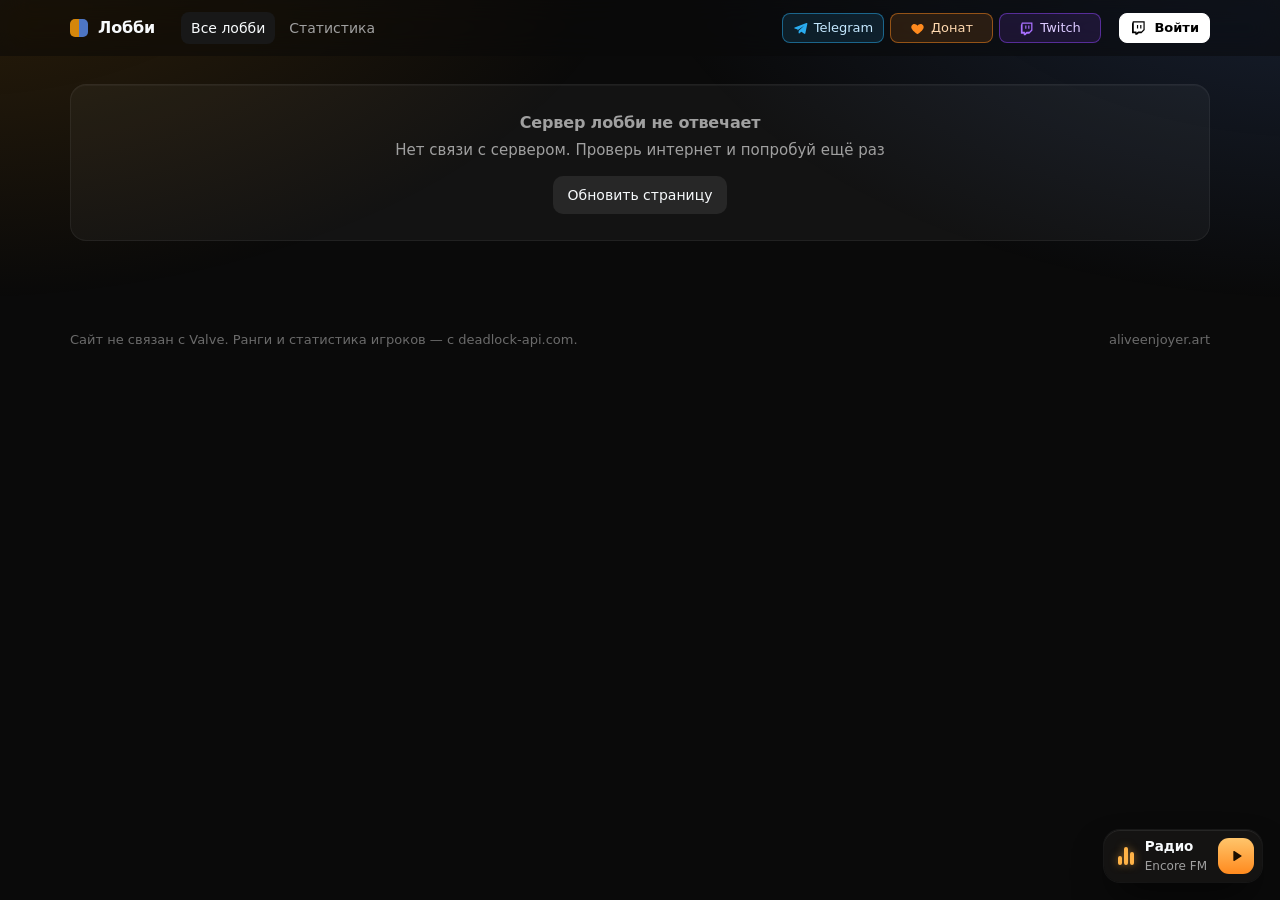
<file: index.html>
<!doctype html>
<html lang="ru">
<head>
<meta charset="utf-8">
<meta name="viewport" content="width=device-width, initial-scale=1, viewport-fit=cover">
<title>Лобби — кастомки Deadlock со зрителями</title>
<meta name="description" content="Ведущий создаёт лобби, зрители записываются, капитаны набирают команды, потом драфт героев и код для входа в игру.">
<meta name="theme-color" content="#0a0a0a">
<!-- Что странице разрешено грузить. Скрипты — только свои файлы: вставленный в страницу чужой код не выполнится и не доберётся до входа пользователя. -->
<meta http-equiv="Content-Security-Policy" content="default-src 'self'; script-src 'self'; style-src 'self' 'unsafe-inline' https://fonts.googleapis.com; font-src 'self' https://fonts.gstatic.com; img-src 'self' data: https:; connect-src 'self' https://173-249-26-11.sslip.io:8444; frame-src https://radio.aliveenjoyer.art; object-src 'none'; base-uri 'none'; form-action 'self'">
<meta property="og:title" content="Лобби — кастомки Deadlock со зрителями">
<meta property="og:description" content="Запись, капитаны, драфт героев и код лобби — на одной странице.">
<meta property="og:type" content="website">
<meta property="og:site_name" content="Лобби">
<meta property="og:url" content="https://lobby.aliveenjoyer.art/">
<meta property="og:image" content="https://lobby.aliveenjoyer.art/og/home.png">
<meta property="og:image:width" content="1200">
<meta property="og:image:height" content="630">
<meta name="twitter:card" content="summary_large_image">
<meta name="twitter:image" content="https://lobby.aliveenjoyer.art/og/home.png">
<link rel="icon" href="favicon.svg" type="image/svg+xml">
<link rel="preconnect" href="https://fonts.googleapis.com">
<link rel="preconnect" href="https://fonts.gstatic.com" crossorigin>
<link href="https://fonts.googleapis.com/css2?family=Inter:wght@400;500;600;700;800&family=JetBrains+Mono:wght@500;700&display=swap" rel="stylesheet">
<link rel="stylesheet" href="css/app.css?v=20261124064928">
</head>
<body>
<header class="top"><div class="wrap" id="top"><a class="brand" href="#/"><i></i><span>Лобби</span></a></div></header>
<main><div class="wrap" id="view"><div class="card empty">Загружаю…</div></div></main>
<footer class="foot"><div class="wrap"><span>Сайт не связан с Valve. Ранги и статистика игроков — с deadlock-api.com.</span>
<a href="https://aliveenjoyer.art" target="_blank" rel="noopener">aliveenjoyer.art</a></div></footer>
<div id="modal"></div>
<div id="toast" aria-live="polite"></div>
<noscript><p style="padding:24px">Сайту нужен JavaScript.</p></noscript>
<script type="module" src="js/main.js?v=20261124064928"></script>
<script src="js/visit.js?v=20261124064928" defer></script>
<script type="module" src="js/radio.js?v=20261124064928"></script>
</body>
</html>
</file>
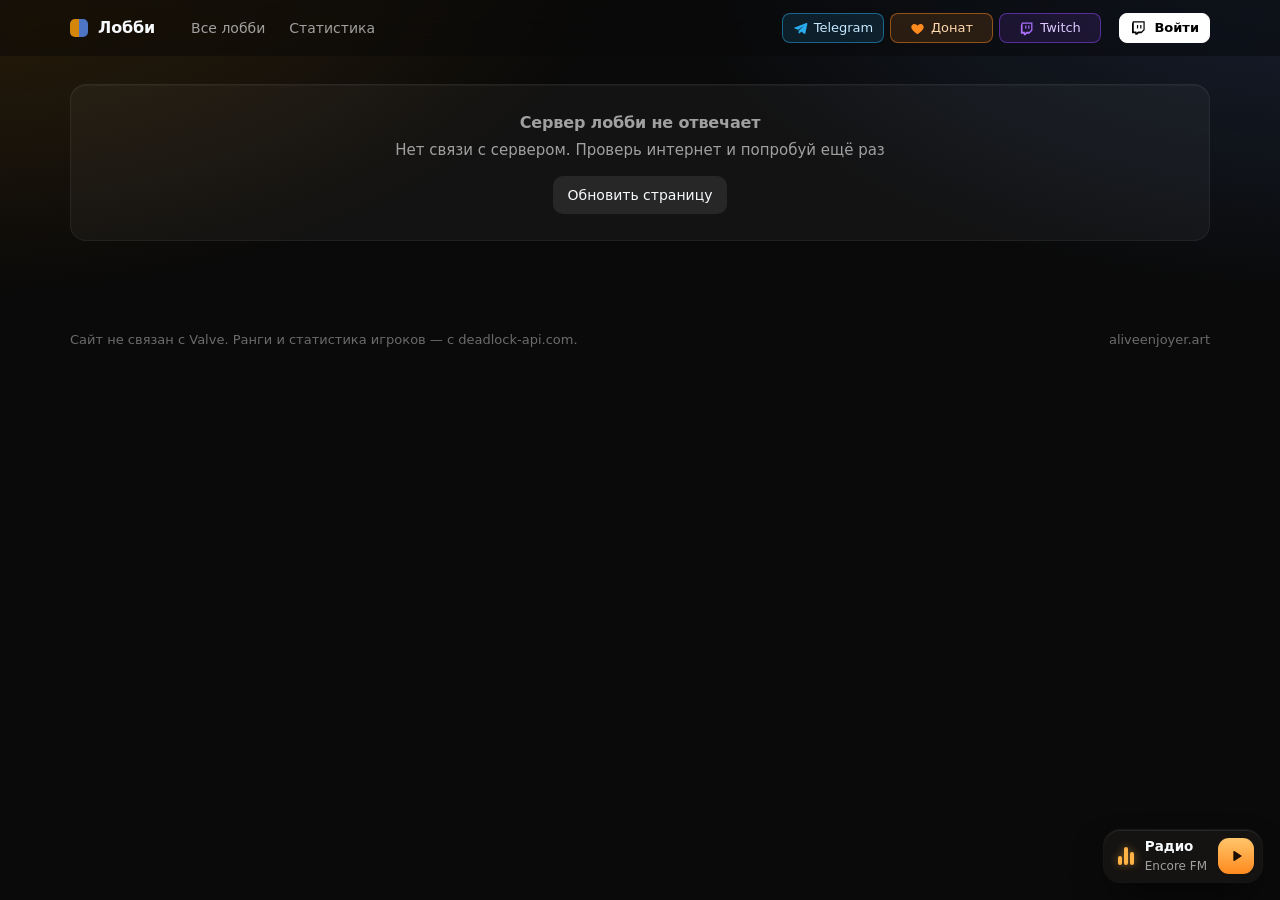
<file: aliveenjoyer/index.html>
<!doctype html>
<html lang="ru">
<head>
<meta charset="utf-8">
<title>Кастомки aliveenjoyer со зрителями — Лобби</title>
<meta name="description" content="Кастомки Deadlock со зрителями. Запись, капитаны, драфт героев и код лобби — на одной странице.">
<meta property="og:type" content="website">
<meta property="og:site_name" content="Лобби">
<meta property="og:title" content="Кастомки aliveenjoyer со зрителями — Лобби">
<meta property="og:description" content="Кастомки Deadlock со зрителями. Запись, капитаны, драфт героев и код лобби — на одной странице.">
<meta property="og:url" content="https://lobby.aliveenjoyer.art/aliveenjoyer">
<meta property="og:image" content="https://lobby.aliveenjoyer.art/og/aliveenjoyer.png">
<meta property="og:image:width" content="1200">
<meta property="og:image:height" content="630">
<meta name="twitter:card" content="summary_large_image">
<meta name="twitter:image" content="https://lobby.aliveenjoyer.art/og/aliveenjoyer.png">
<link rel="icon" href="/favicon.svg" type="image/svg+xml">
<script>
// Настоящая страница нужна мессенджерам: по ней они рисуют карточку ссылки (tools/og_cards.py). Человека сразу
// переводим на страницу ведущего за решёткой — как это делает 404.html для остальных адресов.
(function () {
  var base = location.pathname.indexOf('/lobby/') === 0 ? '/lobby/' : '/';
  // счётчик посещений (js/visit.js) узнает отсюда, откуда человек пришёл на самом деле
  try { if (document.referrer) sessionStorage.setItem('ae-ref', document.referrer); } catch (e) {}
  location.replace(base + '#/aliveenjoyer' + location.search);
})();
</script>
</head>
<body style="background:#0a0a0a"></body>
</html>
</file>
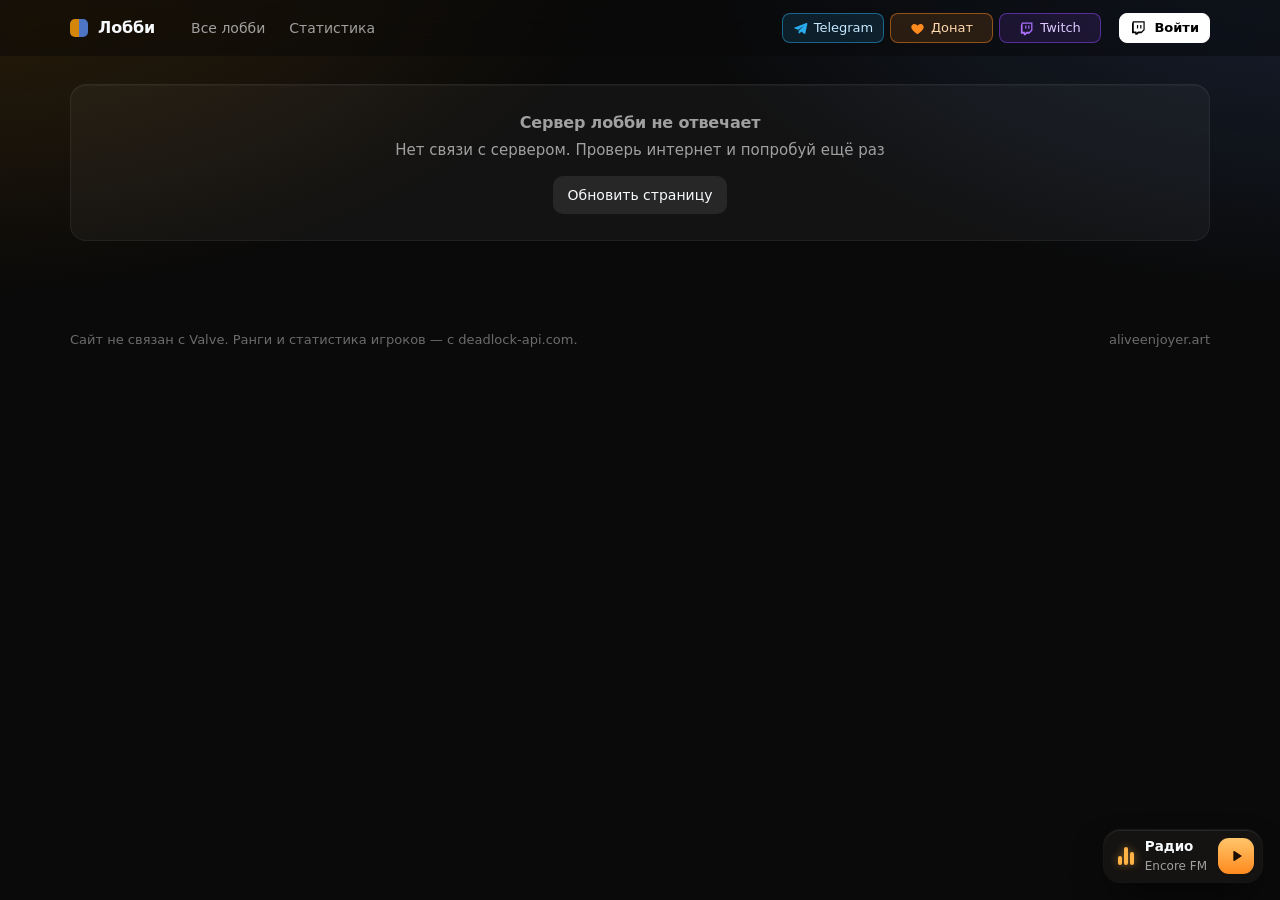
<file: qissme_/index.html>
<!doctype html>
<html lang="ru">
<head>
<meta charset="utf-8">
<title>Кастомки QissMe_ со зрителями — Лобби</title>
<meta name="description" content="Кастомки Deadlock со зрителями. Запись, капитаны, драфт героев и код лобби — на одной странице.">
<meta property="og:type" content="website">
<meta property="og:site_name" content="Лобби">
<meta property="og:title" content="Кастомки QissMe_ со зрителями — Лобби">
<meta property="og:description" content="Кастомки Deadlock со зрителями. Запись, капитаны, драфт героев и код лобби — на одной странице.">
<meta property="og:url" content="https://lobby.aliveenjoyer.art/qissme_">
<meta property="og:image" content="https://lobby.aliveenjoyer.art/og/qissme_.png">
<meta property="og:image:width" content="1200">
<meta property="og:image:height" content="630">
<meta name="twitter:card" content="summary_large_image">
<meta name="twitter:image" content="https://lobby.aliveenjoyer.art/og/qissme_.png">
<link rel="icon" href="/favicon.svg" type="image/svg+xml">
<script>
// Настоящая страница нужна мессенджерам: по ней они рисуют карточку ссылки (tools/og_cards.py). Человека сразу
// переводим на страницу ведущего за решёткой — как это делает 404.html для остальных адресов.
(function () {
  var base = location.pathname.indexOf('/lobby/') === 0 ? '/lobby/' : '/';
  // счётчик посещений (js/visit.js) узнает отсюда, откуда человек пришёл на самом деле
  try { if (document.referrer) sessionStorage.setItem('ae-ref', document.referrer); } catch (e) {}
  location.replace(base + '#/qissme_' + location.search);
})();
</script>
</head>
<body style="background:#0a0a0a"></body>
</html>
</file>
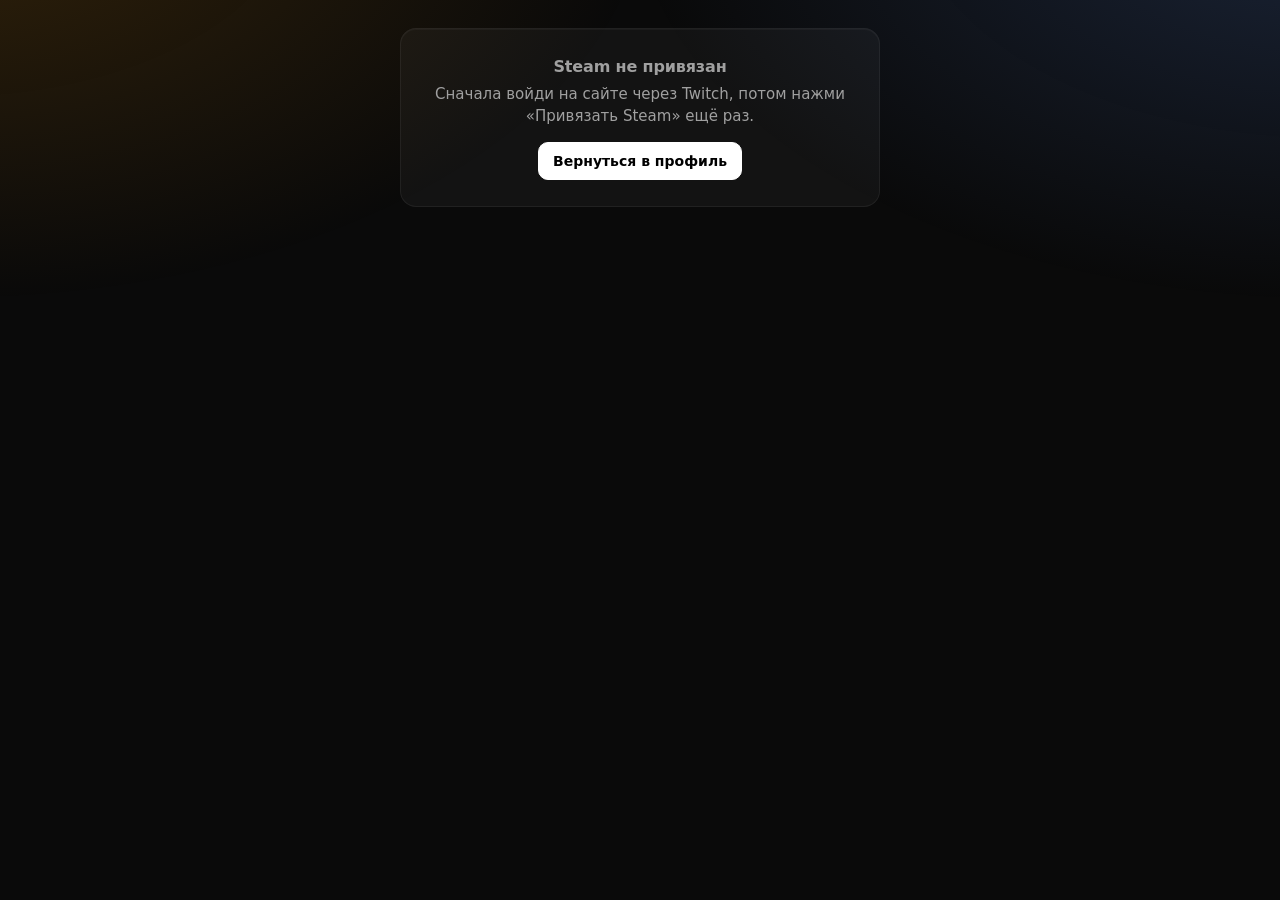
<file: steam.html>
<!doctype html>
<html lang="ru">
<head>
<meta charset="utf-8">
<meta name="viewport" content="width=device-width, initial-scale=1">
<meta name="robots" content="noindex">
<title>Привязка Steam — Лобби</title>
<link rel="icon" href="favicon.svg" type="image/svg+xml">
<link rel="stylesheet" href="css/app.css?v=20261124064928">
</head>
<body>
<main><div class="wrap" style="max-width:520px"><div class="card empty" id="box"><h3>Привязываю Steam…</h3><p class="dim" style="margin-top:6px">Пара секунд: сайт забирает ранг и героев.</p></div></div></main>
<script type="module">
import { call, session } from './js/api.js?v=20261124064928';
const box = document.getElementById('box');
const q = new URLSearchParams(location.search);
let back = '#/me';
try { back = sessionStorage.getItem('lobby.back') || back; } catch (e) { /* вернёмся в профиль */ }
const fail = (text) => {
  box.innerHTML = '<h3>Steam не привязан</h3><p class="dim" style="margin:6px 0 14px"></p><a class="btn primary" href="./#/me">Вернуться в профиль</a>';
  box.querySelector('p').textContent = text;
};
const params = {};
for (const [k, v] of q) if (k.startsWith('openid.')) params[k] = v;
if (!session.token) fail('Сначала войди на сайте через Twitch, потом нажми «Привязать Steam» ещё раз.');
else if (params['openid.mode'] !== 'id_res') fail('Вход через Steam отменён.');
else {
  try {
    await call('/steam/finish', { state: q.get('s'), params });
    try { sessionStorage.setItem('lobby.flash', 'Steam привязан: ранг и герои подставлены'); sessionStorage.removeItem('lobby.back'); } catch (e) { /* без сообщения */ }
    location.replace('./' + back);
  } catch (e) { fail(e.message); }
}
</script>
</body>
</html>
</file>
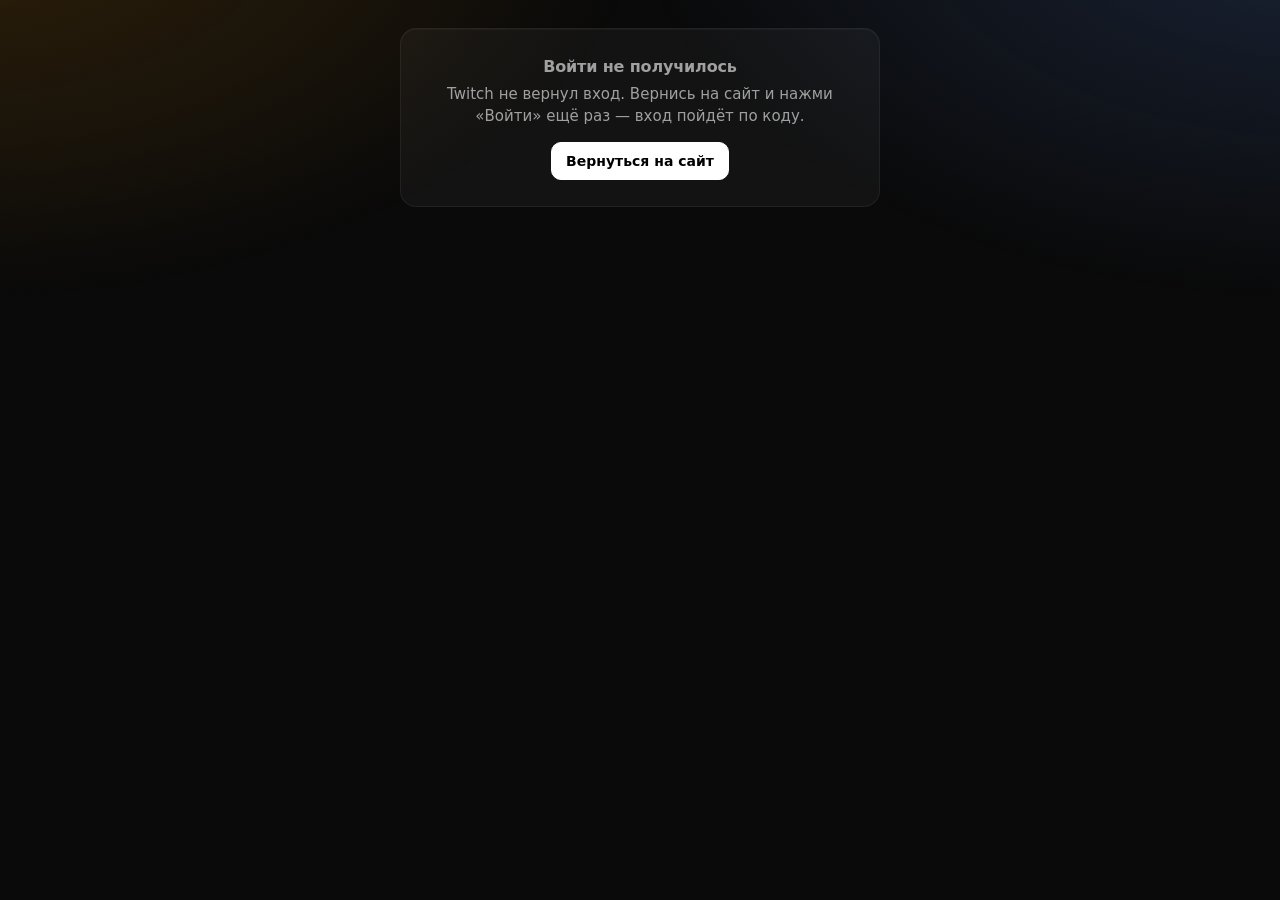
<file: twitch.html>
<!doctype html>
<html lang="ru">
<head>
<meta charset="utf-8">
<meta name="viewport" content="width=device-width, initial-scale=1">
<meta name="robots" content="noindex">
<meta name="referrer" content="no-referrer">
<title>Вход через Twitch — Лобби</title>
<!-- На эту страницу Twitch возвращает человека с токеном в адресе, поэтому ей разрешены только свои скрипты и свой сервер. -->
<meta http-equiv="Content-Security-Policy" content="default-src 'self'; script-src 'self'; style-src 'self' 'unsafe-inline' https://fonts.googleapis.com; font-src 'self' https://fonts.gstatic.com; img-src 'self' data:; connect-src 'self' https://173-249-26-11.sslip.io:8444; object-src 'none'; base-uri 'none'; form-action 'none'">
<link rel="icon" href="favicon.svg" type="image/svg+xml">
<link rel="stylesheet" href="css/app.css?v=20261124064928">
</head>
<body>
<main><div class="wrap" style="max-width:520px"><div class="card empty" id="box"><h3>Вхожу…</h3><p class="dim" style="margin-top:6px">Секунду: сайт проверяет вход у Twitch.</p></div></div></main>
<script type="module" src="js/twback.js?v=20261124064928"></script>
</body>
</html>
</file>
<file: css/app.css>
/* Лобби: тёмная строгая консоль. Цвет несут только команды и статусы, главная кнопка — белая. */
:root {
  color-scheme: dark;
  --bg: #0a0a0a;
  --card: #121212;
  --card2: #181818;
  --card3: #202020;
  --line: #2a2a2a;
  --line2: #3a3a3a;
  --text: #f7fafc;
  --dim: #a0a0a0;
  --mute: #6b6b6b;
  --amber: #d4860b;
  --amber-hi: #fbdca0;
  --amber-bg: rgba(212, 134, 11, .1);
  --sapph: #4d75c3;
  --sapph-hi: #bdcbff;
  --sapph-bg: rgba(77, 117, 195, .12);
  --ok: #5cc97a;
  --bad: #e0574f;
  --live: #ff4b4b;
  --r: 12px;
  --r-s: 8px;
  --font: "Inter", system-ui, -apple-system, "Segoe UI", Roboto, sans-serif;
  --mono: "JetBrains Mono", ui-monospace, "SF Mono", Consolas, monospace;
}

* { box-sizing: border-box; }
html { -webkit-text-size-adjust: 100%; }
body {
  margin: 0; min-height: 100vh; background: var(--bg); color: var(--text);
  font: 400 15px/1.45 var(--font); font-feature-settings: "cv11", "ss01"; -webkit-font-smoothing: antialiased;
}
a { color: inherit; text-decoration: none; }
a.link { color: var(--text); border-bottom: 1px solid var(--line2); }
a.link:hover { border-color: var(--text); }
h1, h2, h3, p { margin: 0; }
h1 { font-size: 30px; line-height: 1.15; font-weight: 600; letter-spacing: -.02em; }
h2 { font-size: 15px; font-weight: 600; letter-spacing: -.01em; }
h3 { font-size: 16px; font-weight: 600; letter-spacing: -.01em; }
button, input, select, textarea { font: inherit; color: inherit; }
img { display: block; }
.dim { color: var(--dim); }
.mute { color: var(--mute); }
.num { font-variant-numeric: tabular-nums; }
.mono { font-family: var(--mono); font-weight: 500; }
.hide { display: none !important; }
:focus-visible { outline: 2px solid #fff; outline-offset: 2px; border-radius: 6px; }

/* ---------- каркас */
.wrap { width: 100%; max-width: 1180px; margin: 0 auto; padding: 0 20px; }
.top { position: sticky; top: 0; z-index: 20; background: rgba(10, 10, 10, .82); backdrop-filter: saturate(1.4) blur(14px);
  border-bottom: 1px solid var(--line); }
.top .wrap { height: 56px; display: flex; align-items: center; gap: 18px; }
.brand { display: flex; align-items: center; gap: 10px; font-weight: 600; font-size: 16px; letter-spacing: -.01em; }
.brand i { width: 18px; height: 18px; border-radius: 5px; background: linear-gradient(90deg, var(--amber) 50%, var(--sapph) 50%); }
.top nav { display: flex; gap: 4px; margin-left: 8px; min-width: 0; }
.top nav a { padding: 6px 10px; border-radius: 8px; color: var(--dim); font-size: 14px; white-space: nowrap; }
.top nav a:hover, .top nav a.on { color: var(--text); background: var(--card2); }
.top .sp { flex: 1; }
.me { display: flex; align-items: center; gap: 8px; padding: 4px 10px 4px 4px; border-radius: 999px; border: 1px solid var(--line);
  background: var(--card); font-size: 14px; max-width: 200px; }
.me:hover { border-color: var(--line2); }
.me span { overflow: hidden; text-overflow: ellipsis; white-space: nowrap; }
main { padding: 28px 0 72px; }
.foot { border-top: 1px solid var(--line); padding: 18px 0 28px; color: var(--mute); font-size: 13px; }
.foot .wrap { display: flex; gap: 16px; flex-wrap: wrap; justify-content: space-between; }

/* ---------- кнопки и поля */
.btn { display: inline-flex; align-items: center; justify-content: center; gap: 8px; height: 38px; padding: 0 14px; border-radius: 10px;
  border: 1px solid var(--line2); background: var(--card2); color: var(--text); font-weight: 500; font-size: 14px; cursor: pointer;
  white-space: nowrap; user-select: none; transition: background .12s, border-color .12s, opacity .12s; }
.btn:hover { background: var(--card3); border-color: #4a4a4a; }
.btn:disabled { opacity: .45; cursor: default; }
.btn.primary { background: #fff; color: #000; border-color: #fff; font-weight: 600; }
.btn.primary:hover { background: #e6e6e6; border-color: #e6e6e6; }
.btn.big { height: 48px; padding: 0 22px; font-size: 16px; border-radius: 12px; }
.btn.wide { width: 100%; }
.btn.ghost { background: transparent; border-color: transparent; color: var(--dim); }
.btn.ghost:hover { color: var(--text); background: var(--card2); }
.btn.sm { height: 30px; padding: 0 10px; font-size: 13px; border-radius: 8px; }
.btn.danger { color: var(--bad); }
.btn.twitch svg, .btn svg { width: 16px; height: 16px; flex: none; }
.btn.amber { border-color: var(--amber); color: var(--amber-hi); background: var(--amber-bg); }
.btn.sapph { border-color: var(--sapph); color: var(--sapph-hi); background: var(--sapph-bg); }
.btn.ok { border-color: var(--ok); color: var(--ok); background: rgba(92, 201, 122, .1); font-weight: 600; }
.btn.ok:hover { background: rgba(92, 201, 122, .16); border-color: var(--ok); }
.btn.hold { position: relative; overflow: hidden; }
.btn.hold::before { content: ""; position: absolute; inset: 0; width: var(--hold, 0%); background: rgba(224, 87, 79, .28); }
.btn.hold > * { position: relative; }
.row { display: flex; gap: 8px; flex-wrap: wrap; align-items: center; }
.field { display: grid; gap: 6px; }
.field > span { font-size: 13px; color: var(--dim); }
.input, select.input, textarea.input { width: 100%; height: 38px; padding: 0 12px; border-radius: 10px; border: 1px solid var(--line2);
  background: var(--bg); color: var(--text); outline: none; }
textarea.input { height: auto; min-height: 96px; padding: 10px 12px; resize: vertical; line-height: 1.4; }
.input:focus { border-color: #777; }
select.input { appearance: none; padding-right: 30px;
  background-image: url("data:image/svg+xml,%3Csvg xmlns='http://www.w3.org/2000/svg' width='12' height='8' fill='none' stroke='%23a0a0a0' stroke-width='1.6'%3E%3Cpath d='M1 1.5l5 5 5-5'/%3E%3C/svg%3E");
  background-repeat: no-repeat; background-position: right 11px center; }
.switch { display: flex; align-items: center; justify-content: space-between; gap: 12px; min-height: 38px; cursor: pointer; }
.switch input { position: absolute; opacity: 0; pointer-events: none; }
.switch i { flex: none; width: 40px; height: 24px; border-radius: 999px; background: var(--card3); border: 1px solid var(--line2);
  position: relative; transition: background .15s; }
.switch i::after { content: ""; position: absolute; top: 2px; left: 2px; width: 18px; height: 18px; border-radius: 50%; background: #8a8a8a;
  transition: transform .15s, background .15s; }
.switch input:checked + i { background: #fff; border-color: #fff; }
.switch input:checked + i::after { transform: translateX(16px); background: #000; }
.switch input:focus-visible + i { outline: 2px solid #fff; outline-offset: 2px; }

/* ---------- карточки */
.card { background: var(--card); border: 1px solid var(--line); border-radius: var(--r); }
.card > header { display: flex; align-items: center; justify-content: space-between; gap: 10px; padding: 14px 16px 0; }
.card > .body { padding: 14px 16px 16px; }
.chip { display: inline-flex; align-items: center; gap: 6px; height: 24px; padding: 0 9px; border-radius: 999px; border: 1px solid var(--line2);
  font-size: 12px; color: var(--dim); white-space: nowrap; }
.chip.live { border-color: rgba(255, 75, 75, .5); color: #ff8a8a; font-weight: 600; letter-spacing: .04em; }
.chip.live::before { content: ""; width: 6px; height: 6px; border-radius: 50%; background: var(--live); }
.chip.ok { border-color: rgba(92, 201, 122, .45); color: var(--ok); }
.chip.warn { border-color: rgba(212, 134, 11, .5); color: var(--amber-hi); }
.ava { flex: none; width: 36px; height: 36px; border-radius: 50%; background: var(--card3); object-fit: cover; }
.ava.s { width: 28px; height: 28px; }
.ava.l { width: 56px; height: 56px; }
.ava.txt { display: grid; place-items: center; font-weight: 600; font-size: 14px; color: var(--dim); }
.badge { flex: none; width: 34px; height: 34px; object-fit: contain; }
.badge.l { width: 64px; height: 64px; }
.hero { flex: none; width: 22px; height: 22px; border-radius: 6px; background: var(--card3); object-fit: cover; }
.hero.m { width: 30px; height: 30px; border-radius: 8px; }

/* ---------- главная */
.hello { padding: 36px 0 28px; max-width: 720px; }
.hello p { margin-top: 12px; color: var(--dim); font-size: 17px; }
.hello .row { margin-top: 22px; }
.sec { margin-top: 34px; }
.sec > h2 { margin-bottom: 12px; }
.list { display: grid; grid-template-columns: minmax(0, 1fr); gap: 10px; }
.evrow { display: flex; align-items: center; gap: 14px; padding: 14px 16px; }
.evrow:hover { border-color: var(--line2); }
.evrow .t { flex: 1; min-width: 0; }
.evrow .t b { display: block; font-weight: 600; overflow: hidden; text-overflow: ellipsis; white-space: nowrap; }
.evrow .t span { color: var(--dim); font-size: 13px; }
.flow { display: grid; grid-template-columns: repeat(4, minmax(0, 1fr)); gap: 12px; margin: 0; padding: 0; list-style: none; counter-reset: flow; }
.flow li { counter-increment: flow; padding: 16px; border: 1px solid var(--line); border-radius: var(--r); background: var(--card); }
.flow li::before { content: counter(flow); display: grid; place-items: center; width: 24px; height: 24px; margin-bottom: 12px; border-radius: 50%;
  border: 1px solid var(--line2); font: 600 12px/1 var(--mono); color: var(--dim); }
.flow b { display: block; margin-bottom: 6px; font-weight: 600; }
.flow span { color: var(--dim); font-size: 14px; }
.empty { padding: 26px 16px; text-align: center; color: var(--dim); }

/* ---------- лобби */
body.lobbypage .wrap { max-width: 1440px; }
.lobby { display: grid; grid-template-columns: minmax(0, 1fr) 300px; gap: 16px; align-items: start; }
.lmain { min-width: 0; }
.lside { display: grid; grid-template-columns: minmax(0, 1fr); gap: 16px; }
.staff { overflow: hidden; }
.staff > header { padding: 13px 16px; border-bottom: 1px solid var(--line); }
.staffrow { min-height: 54px; }
.staffrow .sub { color: var(--dim); }
.staffadd { display: grid; grid-template-columns: minmax(0, 1fr); gap: 8px; padding: 12px 14px 14px; border-top: 1px solid var(--line); }
.staffadd p { font-size: 13px; }
.ehead { display: flex; flex-wrap: wrap; align-items: center; gap: 14px; margin-bottom: 16px; }
.ehead .t { flex: 1 1 260px; min-width: 0; }
.ehead h1 { font-size: 22px; overflow: hidden; text-overflow: ellipsis; white-space: nowrap; }
.ehead .chips { display: flex; gap: 6px; flex-wrap: wrap; margin-top: 7px; }
.note { margin-bottom: 14px; padding: 10px 14px; border-radius: 10px; border: 1px solid var(--line2); background: var(--card2); font-size: 14px; }

/* сцена: что сейчас происходит и что нажать — самый заметный блок страницы */
.stage { margin-bottom: 16px; border: 1px solid var(--line2); border-radius: 18px; background: linear-gradient(180deg, #1b1b1b, #121212 72%); overflow: hidden; }
.stage.a::before, .stage.b::before { content: ""; display: block; height: 3px; }
.stage.a::before { background: var(--amber); }
.stage.b::before { background: var(--sapph); }
.stage.now { border-color: #fff; animation: now 1.8s ease-in-out infinite; }
@keyframes now { 0%, 100% { box-shadow: 0 0 0 0 rgba(255, 255, 255, 0); } 50% { box-shadow: 0 0 0 5px rgba(255, 255, 255, .14); } }
.steps { display: flex; align-items: center; margin: 0; padding: 13px 24px; list-style: none; border-bottom: 1px solid var(--line); overflow: hidden; }
.steps li { display: flex; align-items: center; gap: 8px; font-size: 13px; color: var(--mute); white-space: nowrap; }
.steps li + li::before { content: ""; width: 26px; height: 1px; margin: 0 4px 0 12px; background: var(--line2); }
.steps i { display: grid; place-items: center; width: 22px; height: 22px; border-radius: 50%; border: 1px solid var(--line2); font: 600 11.5px/1 var(--mono); font-style: normal; }
.steps li.done { color: var(--dim); }
.steps li.done i { border-color: #5a5a5a; color: var(--text); }
.steps li.on { color: var(--text); font-weight: 600; }
.steps li.on i { background: #fff; border-color: #fff; color: #000; }
.stbody { display: grid; grid-template-columns: minmax(0, 1fr); gap: 18px; padding: 24px 24px 22px; }
.sthead { display: flex; align-items: flex-start; justify-content: space-between; gap: 24px; }
.sttitle { font-size: 32px; line-height: 1.1; font-weight: 700; letter-spacing: -.03em; text-wrap: balance; }
.sttext { margin-top: 10px; max-width: 66ch; font-size: 16px; line-height: 1.5; color: var(--dim); }
.sttext .timer { color: var(--text); }
.stclock { flex: none; font-size: 46px; line-height: 1; font-weight: 700; font-variant-numeric: tabular-nums; }
.stbtns { display: flex; flex-wrap: wrap; align-items: center; gap: 10px; }
.btn.xl { height: 54px; padding: 0 28px; border-radius: 14px; font-size: 17px; font-weight: 600; }
.btn.xl svg { width: 18px; height: 18px; }
.merow, .tools { display: flex; flex-wrap: wrap; align-items: center; gap: 10px; padding: 11px 24px; border-top: 1px solid var(--line); font-size: 14px; }
.merow .lbl, .tools .lbl { color: var(--mute); font-size: 13px; }
.merow b { font-weight: 600; }
.merow .rk { color: var(--dim); }
.merow .sp, .tools .sp { flex: 1; }
.state { display: inline-flex; align-items: center; height: 24px; padding: 0 10px; border-radius: 999px; border: 1px solid var(--line2); font-size: 12.5px; color: var(--dim);
  white-space: nowrap; }
.state.ok { color: var(--ok); border-color: rgba(92, 201, 122, .45); }
.state.a { color: var(--amber-hi); border-color: rgba(212, 134, 11, .55); }
.state.b { color: var(--sapph-hi); border-color: rgba(77, 117, 195, .6); }
.tools { flex-wrap: nowrap; align-items: flex-start; gap: 8px; padding: 7px 16px; background: rgba(0, 0, 0, .28); }
.tools .tl { flex: 1; min-width: 0; display: flex; flex-wrap: wrap; align-items: center; gap: 2px; }
.tools .lbl { margin: 0 8px; }
.codebox { display: flex; flex-wrap: wrap; align-items: center; gap: 10px; max-width: 580px; padding: 14px 16px; border-radius: 14px; background: var(--bg);
  border: 1px solid var(--line2); }
.codebox .code { flex: 1 1 130px; min-width: 0; font-family: var(--mono); font-weight: 700; font-size: 30px; letter-spacing: .18em; }
.codebox .code.hid { color: var(--mute); letter-spacing: .3em; }
.codebox > .dim { font-size: 14px; }

/* места капитанов: свободное место — это кнопка «Стать капитаном» */
.capsrow { display: grid; grid-template-columns: minmax(0, 1fr) auto minmax(0, 1fr); align-items: stretch; gap: 12px; margin-bottom: 16px; }
.capsrow .vs { align-self: center; color: var(--mute); font-size: 12px; font-weight: 700; letter-spacing: .1em; }
.capslot { display: grid; grid-template-columns: minmax(0, 1fr); align-content: start; gap: 10px; padding: 14px 16px 16px; border: 1px solid var(--line);
  border-radius: var(--r); background: var(--card); }
.capslot.a { box-shadow: inset 0 2px 0 var(--amber); }
.capslot.b { box-shadow: inset 0 2px 0 var(--sapph); }
.capslot h3 { font-size: 14px; font-weight: 600; }
.capslot.a h3 { color: var(--amber-hi); }
.capslot.b h3 { color: var(--sapph-hi); }
.capfree { display: flex; flex-wrap: wrap; align-items: center; gap: 8px; min-height: 54px; color: var(--mute); font-size: 14px; }
.capfree .btn.xl { flex: 1 1 190px; }
.capwho { display: flex; align-items: center; gap: 12px; width: 100%; min-height: 54px; padding: 0; border: 0; background: none; color: inherit; text-align: left;
  cursor: pointer; }
.capwho .who { flex: 1; min-width: 0; }
.capwho b { display: block; font-size: 17px; font-weight: 600; overflow: hidden; text-overflow: ellipsis; white-space: nowrap; }
.capwho .sub { display: block; font-size: 13px; color: var(--dim); overflow: hidden; text-overflow: ellipsis; white-space: nowrap; }
.ava.m { width: 44px; height: 44px; }

/* игроки и команды */
.plist { margin-bottom: 16px; overflow: hidden; }
.plist > header, .poolcol > header { padding: 13px 16px; border-bottom: 1px solid var(--line); }
.pgrid { display: grid; grid-template-columns: repeat(auto-fill, minmax(300px, 1fr)); margin: 0 -1px -1px 0; }
.pgrid > .slot { border-right: 1px solid var(--line); border-bottom: 1px solid var(--line); }
.people .slot .mains { display: none; }
.arena { display: grid; align-items: start; gap: 12px; margin-bottom: 16px; }
.arena.two { grid-template-columns: repeat(2, minmax(0, 1fr)); }
.arena.three { grid-template-columns: minmax(0, 1fr) minmax(0, 1.15fr) minmax(0, 1fr); grid-template-areas: "a p b"; }
.arena.three > .team.a { grid-area: a; }
.arena.three > .poolcol { grid-area: p; }
.arena.three > .team.b { grid-area: b; }
.arena.three .team .slot .mains { display: none; }
.team, .poolcol { overflow: hidden; }
.team > header { padding: 12px 14px; border-bottom: 1px solid var(--line); }
.team.a > header { box-shadow: inset 0 2px 0 var(--amber); }
.team.b > header { box-shadow: inset 0 2px 0 var(--sapph); }
.team.a .tn { color: var(--amber-hi); }
.team.b .tn { color: var(--sapph-hi); }
.team .tn { font-weight: 600; font-size: 15px; }
.team .ts { font-size: 13px; color: var(--dim); }
.team.a .slot.capn .ava { box-shadow: 0 0 0 2px var(--card), 0 0 0 3.5px var(--amber); }
.team.b .slot.capn .ava { box-shadow: 0 0 0 2px var(--card), 0 0 0 3.5px var(--sapph); }
.team.turn.a { border-color: var(--amber); }
.team.turn.b { border-color: var(--sapph); }
.team.win > header { background: linear-gradient(180deg, rgba(255, 255, 255, .06), transparent); }
.slots { display: grid; grid-template-columns: minmax(0, 1fr); }
.slot { display: flex; align-items: center; gap: 10px; min-height: 58px; padding: 9px 12px 9px 14px; border-bottom: 1px solid var(--line);
  cursor: pointer; text-align: left; background: none; border-left: 0; border-right: 0; border-top: 0; width: 100%; position: relative; }
.slots > :last-child { border-bottom: 0; }
.slot:hover { background: var(--card2); }
.slot .who { flex: 1; min-width: 0; }
.slot .mains, .slot .pick, .slot .badge, .slot .dot { flex: none; }
.slot .nm { display: flex; align-items: center; gap: 6px; font-weight: 500; }
.slot .nm b { font-weight: 500; overflow: hidden; text-overflow: ellipsis; white-space: nowrap; }
.slot .sub { display: flex; align-items: center; gap: 6px; font-size: 12.5px; color: var(--dim); margin-top: 2px; white-space: nowrap; overflow: hidden; }
.slot .mains { display: flex; gap: 3px; }
.slot .pick { width: 34px; height: 34px; border-radius: 8px; }
.slot .pos { width: 18px; text-align: right; color: var(--mute); font-family: var(--mono); font-size: 12px; }
.slot.idle .ava, .slot.idle .who, .slot.idle .badge, .slot.idle .mains { opacity: .45; }
.slot.free { cursor: default; color: var(--mute); font-size: 13px; justify-content: center; }
.slot.free:hover { background: none; }
.slot.free.take { cursor: pointer; color: var(--dim); }
.slot.free.take.first { color: var(--text); font-weight: 500; }
.slot.free.take:hover { background: var(--card2); color: var(--text); }
.slot.me-row::before { content: ""; position: absolute; left: 0; top: 10px; bottom: 10px; width: 2px; background: #fff; border-radius: 2px; }
.slot.turn { background: rgba(255, 255, 255, .05); }
.slot.drag { opacity: .4; }
.slot.over { outline: 1px dashed #fff; outline-offset: -3px; }
.mini { flex: none; display: inline-flex; align-items: center; height: 30px; padding: 0 11px; border-radius: 8px; border: 1px solid var(--line2);
  font-size: 13px; font-weight: 500; color: var(--text); cursor: pointer; white-space: nowrap; }
.mini:hover { border-color: #7a7a7a; background: var(--card3); }
.mini.on { color: #000; background: #fff; border-color: #fff; font-weight: 600; }
.mini.on:hover { background: #e6e6e6; }
.votes { flex: none; min-width: 24px; height: 24px; padding: 0 7px; display: inline-grid; place-items: center; border-radius: 999px; background: var(--card3);
  font: 600 12.5px/1 var(--mono); color: var(--text); }
.dot { flex: none; width: 8px; height: 8px; border-radius: 50%; background: #4a4a4a; }
.dot.ok { background: var(--ok); box-shadow: 0 0 0 3px rgba(92, 201, 122, .16); }
.tag { font-size: 11px; padding: 1px 6px; border-radius: 5px; border: 1px solid var(--line2); color: var(--dim); white-space: nowrap; }
.tag.cap { color: var(--text); border-color: #666; }
.tag.cap.a { color: var(--amber-hi); border-color: rgba(212, 134, 11, .6); }
.tag.cap.b { color: var(--sapph-hi); border-color: rgba(77, 117, 195, .65); }
.tag.live { color: #ff8a8a; border-color: rgba(255, 75, 75, .5); font-weight: 600; }
.sumbar { display: flex; align-items: center; justify-content: space-between; gap: 12px; padding: 10px 14px; font-size: 13px; color: var(--dim);
  border: 1px solid var(--line); border-radius: 10px; background: var(--card); margin-bottom: 12px; }
.sumbar b { color: var(--text); font-weight: 500; }
.bansrow { display: flex; flex-wrap: wrap; align-items: center; gap: 6px; margin: -4px 0 16px; font-size: 13px; color: var(--dim); }
.bansrow > span:first-child { margin-right: 4px; }
.bansrow .dban { width: 34px; height: 34px; }
.links { display: grid; grid-template-columns: minmax(0, 1fr); gap: 8px; }
.links a { display: flex; align-items: center; justify-content: space-between; gap: 10px; padding: 10px 12px; border-radius: 10px;
  border: 1px solid var(--line); background: var(--card2); font-size: 14px; }
.links a:hover { border-color: var(--line2); }
.links a::after { content: "↗"; color: var(--mute); }
.rules { white-space: pre-wrap; color: var(--dim); font-size: 14px; overflow-wrap: anywhere; }
.col { display: grid; grid-template-columns: minmax(0, 1fr); gap: 16px; min-width: 0; }

/* ---------- драфт */
.draft2 { padding: 16px; margin-bottom: 16px; }
.dstrip { display: flex; gap: 4px; overflow-x: auto; padding-bottom: 14px; scrollbar-width: none; }
.dstrip::-webkit-scrollbar { display: none; }
.dstrip i { flex: 1 0 40px; height: 24px; display: grid; place-items: center; border-radius: 6px; border: 1px solid var(--line2);
  font: 600 10.5px/1 var(--font); font-style: normal; text-transform: uppercase; letter-spacing: .07em; color: var(--mute); }
.dstrip i.a { border-color: rgba(212, 134, 11, .45); color: var(--amber-hi); }
.dstrip i.b { border-color: rgba(77, 117, 195, .55); color: var(--sapph-hi); }
.dstrip i.done { opacity: .32; }
.dstrip i.cur.a { background: var(--amber); border-color: var(--amber); color: #000; }
.dstrip i.cur.b { background: var(--sapph); border-color: var(--sapph); color: #fff; }
.dhead { display: grid; grid-template-columns: minmax(0, 1fr) auto minmax(0, 1fr); align-items: center; gap: 16px; margin-bottom: 12px;
  font-size: 17px; letter-spacing: .02em; }
.dhead b { font-weight: 700; text-transform: uppercase; overflow: hidden; text-overflow: ellipsis; white-space: nowrap; }
.dhead .a { color: var(--amber-hi); text-align: right; }
.dhead .b { color: var(--sapph-hi); }
.dhead span { color: var(--mute); font-weight: 600; font-size: 13px; }
.dboard { display: grid; grid-template-columns: minmax(0, 1fr) 200px minmax(0, 1fr); gap: 14px; align-items: stretch; }
.dside { display: grid; gap: 8px; align-content: start; min-width: 0; }
.dpicks { display: grid; grid-template-columns: repeat(var(--n), minmax(0, 1fr)); gap: 6px; }
.dslot { position: relative; aspect-ratio: 3 / 4; border-radius: 10px; overflow: hidden; border: 1px solid var(--line2); background: var(--card2);
  display: grid; place-items: center; }
.dside.a .dslot { box-shadow: inset 0 2px 0 var(--amber); }
.dside.b .dslot { box-shadow: inset 0 2px 0 var(--sapph); }
.dslot img { position: absolute; inset: 0; width: 100%; height: 100%; object-fit: cover; object-position: top; }
.dslot span { color: var(--mute); font-size: 20px; font-weight: 600; text-align: center; padding: 0 4px; }
.dslot b { position: absolute; left: 0; right: 0; bottom: 0; padding: 16px 5px 5px; font-size: 11px; font-weight: 600; text-align: center;
  overflow: hidden; text-overflow: ellipsis; white-space: nowrap; background: linear-gradient(transparent, rgba(0, 0, 0, .88)); }
.dslot.cur { border-color: #fff; outline: 1px solid #fff; }
.dbans { display: flex; gap: 6px; }
.dside.a .dbans { justify-content: flex-end; }
.dbans { align-items: center; }
.dban { width: 40px; height: 40px; border-radius: 9px; border: 1px dashed var(--line2); display: grid; place-items: center; color: var(--mute); }
.dban.cur { border: 1px solid #fff; }
.dban.full { border: 1px solid rgba(224, 87, 79, .7); }
.dban .hero { width: 100%; height: 100%; border-radius: 8px; filter: grayscale(1) brightness(.7); }
.dmid { display: grid; gap: 4px; align-content: center; justify-items: center; text-align: center; padding: 12px; border-radius: 12px;
  border: 1px solid var(--line2); background: var(--bg); min-width: 0; }
.dkind { font-size: 12px; font-weight: 600; text-transform: uppercase; letter-spacing: .08em; color: var(--dim); }
.dkind.a { color: var(--amber-hi); }
.dkind.b { color: var(--sapph-hi); }
.dclock { font-size: 38px; font-weight: 700; line-height: 1.1; }
.dclock.over { color: #ffb44d; }
.dres { display: flex; align-items: center; gap: 6px; height: 40px; padding: 0 10px; border-radius: 9px; border: 1px solid var(--line2); font-size: 12px;
  color: var(--dim); white-space: nowrap; }
.dres b { font-size: 15px; color: var(--text); }
.dres.on { border-color: #ffb44d; color: #ffd9a0; }
.dres.on b { color: #ffb44d; }
/* герои команды после драфта: игрок занимает своего */
.heroes { overflow: hidden; }
.heroes > header { padding: 12px 14px; border-bottom: 1px solid var(--line); }
.heroes.a > header { box-shadow: inset 0 2px 0 var(--amber); }
.heroes.b > header { box-shadow: inset 0 2px 0 var(--sapph); }
.heroes .tn { font-weight: 600; font-size: 15px; }
.heroes.a .tn { color: var(--amber-hi); }
.heroes.b .tn { color: var(--sapph-hi); }
.heroes .ts { font-size: 13px; color: var(--dim); }
.tgrid { display: grid; grid-template-columns: repeat(var(--n), minmax(0, 128px)); gap: 8px; padding: 12px; }     /* карточка не шире 128: в 1 на 1 герой не растягивается на весь блок */
.tcard { position: relative; aspect-ratio: 3 / 4; padding: 0; border-radius: 10px; overflow: hidden; border: 1px solid var(--line2); background: var(--card2);
  color: #fff; cursor: pointer; }
.tcard img { position: absolute; inset: 0; width: 100%; height: 100%; object-fit: cover; object-position: top; }
.tcard .hn { position: absolute; left: 0; right: 0; top: 0; padding: 6px 4px 14px; font-size: 10.5px; font-weight: 600; text-transform: uppercase; letter-spacing: .04em;
  text-align: center; overflow: hidden; text-overflow: ellipsis; white-space: nowrap; background: linear-gradient(rgba(0, 0, 0, .8), transparent); }
.tcard .by { position: absolute; left: 0; right: 0; bottom: 0; padding: 18px 4px 7px; font-size: 12px; font-weight: 600; text-align: center; overflow: hidden;
  text-overflow: ellipsis; white-space: nowrap; background: linear-gradient(transparent, rgba(0, 0, 0, .92)); }
.tcard:hover { border-color: #8a8a8a; }
.tcard.mine { border-color: #fff; outline: 2px solid #fff; outline-offset: -1px; }
.tcard.busy img { filter: grayscale(.7) brightness(.55); }
.tcard.idle { cursor: default; }
.tcard.idle:hover { border-color: var(--line2); }
.tcard.idle:not(.busy):not(.mine) .by { color: var(--dim); font-weight: 500; }
.tcard:not(.idle):not(.mine) .by { color: #000; background: #fff; padding: 6px 4px; margin: 0 6px 6px; border-radius: 7px; }
.dwho { font-size: 13px; color: var(--dim); max-width: 100%; overflow: hidden; text-overflow: ellipsis; }
.dgo { display: grid; place-items: center; min-height: 54px; margin: 14px 0 12px; }
.hgrid2 { display: grid; grid-template-columns: repeat(auto-fill, minmax(88px, 1fr)); gap: 8px; }
.hcard { position: relative; aspect-ratio: 3 / 4; padding: 0; border-radius: 10px; overflow: hidden; border: 1px solid var(--line); background: var(--card2);
  cursor: pointer; color: #fff; }
.hcard img { position: absolute; inset: 0; width: 100%; height: 100%; object-fit: cover; object-position: top; }
.hcard span { position: absolute; left: 0; right: 0; bottom: 0; padding: 18px 4px 6px; font-size: 10.5px; font-weight: 600; text-transform: uppercase;
  letter-spacing: .04em; text-align: center; overflow: hidden; text-overflow: ellipsis; white-space: nowrap; background: linear-gradient(transparent, rgba(0, 0, 0, .9)); }
.hcard:hover { border-color: #8a8a8a; }
.hcard.sel { border-color: #fff; outline: 2px solid #fff; outline-offset: -1px; }
.hcard.main::before { content: ""; position: absolute; z-index: 1; top: 6px; right: 6px; width: 8px; height: 8px; border-radius: 50%; background: #fff; }
.hcard.off { cursor: default; pointer-events: none; }
.hcard.off img { filter: grayscale(1) brightness(.3); }
.hcard.off span { color: var(--mute); }
.hcard.idle { cursor: default; }
.hcard.idle:hover { border-color: var(--line); }
.hcard em { position: absolute; z-index: 1; top: 6px; left: 6px; padding: 2px 6px; border-radius: 5px; font: 600 10px/1.3 var(--font); font-style: normal;
  text-transform: uppercase; letter-spacing: .05em; background: #2a2a2a; color: var(--dim); }
.hcard em.x { background: rgba(224, 87, 79, .9); color: #fff; }
.hcard em.lim { background: rgba(255, 255, 255, .9); color: #000; }      /* за сутки банили дважды — в бан нельзя */
.dnob { display: flex; flex-wrap: wrap; align-items: center; justify-content: center; gap: 6px 8px; margin: -4px 0 14px; font-size: 13.5px; color: var(--dim); }
.dnob span { margin-right: 4px; }
.dnob i { display: inline-flex; }
.dnob .hero.m { width: 28px; height: 28px; filter: grayscale(.6); }
.hcard em.a { background: var(--amber); color: #000; }
.hcard em.b { background: var(--sapph); color: #fff; }

/* ---------- итог */
.result { padding: 18px; }
.result .win { font-size: 20px; font-weight: 600; }
.result .win.a { color: var(--amber-hi); }
.result .win.b { color: var(--sapph-hi); }
.viol { margin-top: 10px; display: grid; gap: 4px; font-size: 13px; color: #ffb3ae; }

/* ---------- профиль, страница стримера */
.phead { display: flex; align-items: center; gap: 16px; margin-bottom: 20px; }
.phead .t { flex: 1; min-width: 0; }
.grid2 { display: grid; grid-template-columns: repeat(2, minmax(0, 1fr)); gap: 16px; align-items: start; }
.kv { display: grid; grid-template-columns: repeat(auto-fit, minmax(110px, 1fr)); gap: 10px; }
.kv div { padding: 10px 12px; border-radius: 10px; background: var(--card2); border: 1px solid var(--line); }
.kv b { display: block; font-size: 18px; font-weight: 600; font-variant-numeric: tabular-nums; }
.kv span { font-size: 12px; color: var(--dim); }
.hlist { display: grid; grid-template-columns: minmax(0, 1fr); gap: 6px; }
.hlist div { display: flex; align-items: center; gap: 10px; font-size: 14px; }
.hlist .n { flex: 1; }
.rankrow { display: flex; align-items: center; gap: 14px; }
.rankrow .t b { display: block; font-size: 18px; font-weight: 600; }
.pickers { display: grid; grid-template-columns: 1fr 96px; gap: 8px; }
.mrow { display: grid; grid-template-columns: 110px 1fr auto; gap: 12px; align-items: center; padding: 12px 16px; border-bottom: 1px solid var(--line); font-size: 14px; }
.mrow:last-child { border-bottom: 0; }
.mrow .w.a { color: var(--amber-hi); }
.mrow .w.b { color: var(--sapph-hi); }

.pstack { display: grid; grid-template-columns: minmax(0, 1fr); gap: 16px; margin-bottom: 30px; }
.sech { margin: 0 0 12px; }
.prog { height: 6px; border-radius: 999px; background: var(--card3); overflow: hidden; }
.prog i { display: block; height: 100%; min-width: 2px; background: #fff; border-radius: 999px; }
svg.radar { display: block; width: 100%; max-width: 520px; height: auto; margin: 0 auto; }
svg.hist { display: block; width: 100%; height: auto; }
.wl { display: flex; gap: 3px; flex-wrap: wrap; }
.wl i { width: 14px; height: 22px; border-radius: 3px; background: var(--bad); opacity: .9; }
.wl i.w { background: var(--ok); }
.tblwrap { overflow-x: auto; padding-top: 4px !important; }
.tbl { width: 100%; border-collapse: collapse; font-size: 14px; }
.tbl th { text-align: left; font-weight: 500; font-size: 12px; color: var(--mute); padding: 8px 10px; border-bottom: 1px solid var(--line); white-space: nowrap; }
.tbl td { padding: 8px 10px; border-bottom: 1px solid var(--line); white-space: nowrap; }
.tbl tbody tr:last-child td { border-bottom: 0; }
.tbl th:first-child, .tbl td:first-child { padding-left: 0; }
.tbl th:last-child, .tbl td:last-child { padding-right: 0; }
.tbl .hn { display: flex; align-items: center; gap: 10px; }
.tbl .hn small { display: block; color: var(--mute); font-size: 11.5px; }
.tbl a:hover .hn > span { text-decoration: underline; text-underline-offset: 3px; }
.tbl .res { font-weight: 500; }
.tbl tr.won .res, .tbl .up { color: var(--ok); }
.tbl tr.lost .res, .tbl .down { color: var(--bad); }
.tbl .when { font-size: 13px; text-align: right; }
.grade { display: inline-grid; place-items: center; width: 26px; height: 26px; border-radius: 7px; font: 700 13px/1 var(--mono); border: 1px solid var(--line2); color: var(--dim); }
.grade.gS { background: #fff; color: #000; border-color: #fff; }
.grade.gA { color: var(--ok); border-color: rgba(92, 201, 122, .5); }
.grade.gB { color: var(--text); border-color: #6a6a6a; }
.grade.gC { color: var(--amber-hi); border-color: rgba(212, 134, 11, .5); }
.grade.gD { color: #e9a36b; border-color: rgba(233, 163, 107, .4); }
.grade.gF { color: var(--bad); border-color: rgba(224, 87, 79, .5); }
.grade.none { border-style: dashed; color: var(--mute); }

/* ---------- окна и уведомления */
.modal { position: fixed; inset: 0; z-index: 50; display: grid; place-items: center; padding: 16px; background: rgba(0, 0, 0, .66); overflow: auto; }
.sheet { width: 100%; max-width: 460px; background: var(--card); border: 1px solid var(--line2); border-radius: 16px; box-shadow: 0 24px 80px rgba(0, 0, 0, .6);
  max-height: calc(100vh - 32px); display: flex; flex-direction: column; }
.sheet.w { max-width: 760px; }
.sheet > header { display: flex; align-items: center; justify-content: space-between; gap: 12px; padding: 16px 18px 0; }
.sheet > header h3 { font-size: 17px; }
.sheet > .body { padding: 14px 18px 18px; overflow: auto; display: grid; grid-template-columns: minmax(0, 1fr); gap: 14px; grid-auto-rows: max-content; }
.sheet > footer { padding: 0 18px 18px; display: flex; gap: 8px; justify-content: flex-end; flex-wrap: wrap; }
.x { width: 30px; height: 30px; border-radius: 8px; border: 0; background: transparent; color: var(--dim); cursor: pointer; font-size: 18px; line-height: 1; }
.x:hover { background: var(--card3); color: var(--text); }
.logincode { font-family: var(--mono); font-size: 28px; font-weight: 700; letter-spacing: .14em; text-align: center; padding: 14px; border-radius: 12px;
  background: var(--bg); border: 1px solid var(--line2); }
.spin { width: 14px; height: 14px; border-radius: 50%; border: 2px solid var(--line2); border-top-color: #fff; animation: spin .8s linear infinite; flex: none; }
@keyframes spin { to { transform: rotate(360deg); } }
.variant { border: 1px solid var(--line); border-radius: 12px; overflow: hidden; }
.variant > .vh { display: flex; align-items: center; justify-content: space-between; gap: 10px; padding: 10px 12px; background: var(--card2); font-size: 13px; color: var(--dim); }
.variant .vt { display: grid; grid-template-columns: 1fr 1fr; }
.variant .vt > div { padding: 10px 12px; display: grid; gap: 6px; align-content: start; }
.variant .vt > div + div { border-left: 1px solid var(--line); }
.variant .vp { display: flex; align-items: center; gap: 8px; font-size: 13.5px; min-width: 0; }
.variant .vp b { font-weight: 500; overflow: hidden; text-overflow: ellipsis; white-space: nowrap; flex: 1; }
.variant .vp img { width: 22px; height: 22px; }
.variant .va { color: var(--amber-hi); font-size: 12px; font-weight: 600; }
.variant .vb { color: var(--sapph-hi); font-size: 12px; font-weight: 600; }
.acts { display: grid; grid-template-columns: minmax(0, 1fr); gap: 6px; }
.acts .btn { justify-content: flex-start; }
#toast { position: fixed; left: 50%; bottom: 28px; transform: translateX(-50%); z-index: 60; display: grid; gap: 8px; justify-items: center; pointer-events: none; }
.toast { padding: 10px 16px; border-radius: 10px; background: #fff; color: #000; font-size: 14px; font-weight: 500; box-shadow: 0 8px 30px rgba(0, 0, 0, .5);
  max-width: min(92vw, 520px); text-align: center; }
.toast.err { background: #3a1513; color: #ffd5d1; border: 1px solid rgba(224, 87, 79, .6); }
.devbar { position: fixed; right: 10px; bottom: 12px; z-index: 40; padding: 8px; border-radius: 10px; background: #1b1530; border: 1px solid #4b3d86;
  display: flex; gap: 6px; align-items: center; font-size: 12px; max-width: calc(100vw - 20px); flex-wrap: wrap; }
.devbar input { height: 28px; width: 110px; padding: 0 8px; border-radius: 6px; border: 1px solid #4b3d86; background: #0f0b1d; }

/* ---------- слой для OBS */
body.obs { background: transparent; }
body.obs .top, body.obs .foot, body.obs .devbar { display: none; }
body.obs main { padding: 16px; }
.obsbox { width: 760px; font-size: 17px; }
.obsbox.wide { width: 1180px; max-width: 100%; }
.obsbox .draft2 { background: rgba(10, 10, 10, .9); }
.obsbox .team { background: rgba(10, 10, 10, .86); }
.obsbox .slot { cursor: default; min-height: 52px; }
.obsbox .obst { display: flex; align-items: center; justify-content: space-between; margin-bottom: 10px; padding: 10px 14px; border-radius: 12px;
  background: rgba(10, 10, 10, .86); border: 1px solid var(--line); font-weight: 600; }

/* ---------- лёгкий вид: свет двух команд вместо линий и рамок (16.11) */
/* Блок стоит после основных правил и до правил для телефона: он переопределяет рамки и фоны, раскладку не трогает. */
:root { --line: rgba(255, 255, 255, .06); --line2: rgba(255, 255, 255, .12); --glass: rgba(255, 255, 255, .04); --glass2: rgba(255, 255, 255, .075); }
body::before { content: ""; position: fixed; inset: 0; z-index: -1; pointer-events: none;
  background: radial-gradient(1100px 640px at -4% -12%, rgba(212, 134, 11, .2), transparent 64%),
    radial-gradient(1100px 640px at 104% -12%, rgba(77, 117, 195, .25), transparent 64%); }
body.obs::before { display: none; }
.top { border-bottom: 0; background: rgba(10, 10, 10, .55); }
.foot { border-top: 0; }
.me { border: 0; background: var(--glass2); }
.card { background: var(--glass); border-radius: 16px; box-shadow: inset 0 1px 0 rgba(255, 255, 255, .035); }
.card > header { padding: 16px 18px 0; }
.card > .body { padding: 14px 18px 18px; }

/* кнопки, чипы, пометки: заливка вместо обводки */
.btn { border-color: transparent; background: rgba(255, 255, 255, .085); }
.btn:hover { border-color: transparent; background: rgba(255, 255, 255, .14); }
.btn.primary.xl { box-shadow: 0 10px 30px rgba(255, 255, 255, .13); }
.btn.ghost:hover { background: rgba(255, 255, 255, .08); }
.btn.amber { border-color: rgba(212, 134, 11, .5); background: rgba(212, 134, 11, .13); }
.btn.amber:hover { border-color: var(--amber); background: rgba(212, 134, 11, .22); box-shadow: 0 0 26px rgba(212, 134, 11, .24); }
.btn.sapph { border-color: rgba(77, 117, 195, .6); background: rgba(77, 117, 195, .16); }
.btn.sapph:hover { border-color: var(--sapph); background: rgba(77, 117, 195, .26); box-shadow: 0 0 26px rgba(77, 117, 195, .3); }
.btn.ok { border-color: transparent; background: rgba(92, 201, 122, .14); }

/* канал владельца в шапке (23.11): Telegram, донат, Twitch. Как цветные кнопки лёгкого вида (.btn.amber/.sapph):
   заливка и полупрозрачная рамка в цвет сервиса, при наведении рамка целиком и свет. Размер — как «Войти» (.btn.sm).
   Три одной ширины: сетка даёт каждой колонке ширину самой длинной. Узкая шапка — одни значки. */
.tch { display: grid; grid-auto-flow: column; grid-auto-columns: 1fr; gap: 6px; flex: none; }
.tch a { --c: 42, 171, 238; --hi: #c4e8ff;
  display: inline-flex; align-items: center; justify-content: center; gap: 6px; height: 30px; padding: 0 10px; border-radius: 8px;
  border: 1px solid rgba(var(--c), .5); background: rgba(var(--c), .13); color: var(--hi); font-weight: 500; font-size: 13px;
  white-space: nowrap; transition: background .12s, border-color .12s, box-shadow .12s; }
.tch a:hover { border-color: rgb(var(--c)); background: rgba(var(--c), .22); box-shadow: 0 0 26px rgba(var(--c), .26); }
.tch svg { width: 15px; height: 15px; flex: none; fill: rgb(var(--c)); }
.tch .tch-da { --c: 255, 138, 30; --hi: #ffd9b0; }
.tch .tch-tw { --c: 145, 70, 255; --hi: #dccaff; }
.tch .tch-tw svg { fill: #a970ff; }
/* у ведущего в шапке четыре раздела и имя: подписи кнопок только на широком экране, имя прячется раньше,
   а разделы уходят раньше телефонного (на телефоне их нет и так) — иначе разделы наезжают на кнопки */
@media (max-width: 1199px) {
  .tch a { width: 30px; padding: 0; }
  .tch span { display: none; }
}
@media (max-width: 1000px) {
  .me span { display: none; }
  .me { padding: 4px; }
}
@media (max-width: 780px) { .top nav { display: none; } }
@media (max-width: 400px) { .top .wrap { gap: 12px; } }
@media (max-width: 350px) { .tch { gap: 4px; } .tch a { width: 28px; } }
.btn.danger:hover { background: rgba(224, 87, 79, .14); }
.input, select.input, textarea.input { background-color: rgba(0, 0, 0, .28); }
.chip { border: 0; background: var(--glass2); }
.chip.live { background: rgba(255, 75, 75, .15); }
.chip.ok { background: rgba(92, 201, 122, .13); }
.chip.warn { background: rgba(212, 134, 11, .16); }
.tag { border: 0; padding: 2px 7px; background: var(--glass2); }
.tag.cap { background: rgba(255, 255, 255, .13); }
.tag.cap.a { background: rgba(212, 134, 11, .18); }
.tag.cap.b { background: rgba(77, 117, 195, .24); }
.tag.live { background: rgba(255, 75, 75, .16); }
.state { border: 0; background: var(--glass2); }
.state.ok { background: rgba(92, 201, 122, .13); }
.state.a { background: rgba(212, 134, 11, .17); }
.state.b { background: rgba(77, 117, 195, .22); }
.mini { border-color: transparent; background: rgba(255, 255, 255, .1); }
.mini:hover { border-color: transparent; background: rgba(255, 255, 255, .17); }
.mini.on:hover { background: #e6e6e6; }

/* главная */
.hello h1 { font-size: clamp(28px, 5vw, 42px); letter-spacing: -.03em; }
.hello h1::after { content: ""; display: block; width: 76px; height: 5px; margin-top: 18px; border-radius: 3px; transform: skewX(-22deg); transform-origin: left;
  background: linear-gradient(90deg, var(--amber) 48%, var(--sapph) 52%); }
.evrow:hover { background: var(--glass2); }
.flow li { background: var(--glass); border-radius: 16px; }
.flow li::before { border: 0; background: var(--glass2); }
.kv div { border: 0; background: var(--glass); }
.links a { border: 0; background: var(--glass2); }
.links a:hover { background: rgba(255, 255, 255, .12); }

/* сцена */
.stage { position: relative; border-color: var(--line2); border-radius: 22px; background: linear-gradient(180deg, rgba(255, 255, 255, .075), rgba(255, 255, 255, .025));
  box-shadow: inset 0 1px 0 rgba(255, 255, 255, .07), 0 24px 60px rgba(0, 0, 0, .32); }
/* кромка главной карточки — двумя цветами команд */
.stage::after { content: ""; position: absolute; inset: -1px; border-radius: inherit; padding: 1px; pointer-events: none;
  background: linear-gradient(100deg, rgba(212, 134, 11, .75), rgba(255, 255, 255, .1) 38%, rgba(255, 255, 255, .1) 62%, rgba(77, 117, 195, .85));
  -webkit-mask: linear-gradient(#000 0 0) content-box, linear-gradient(#000 0 0); -webkit-mask-composite: xor; mask-composite: exclude; }
.stage.now::after { display: none; }
/* крупная цифра шага: видно, на каком из четырёх шагов игра */
.stnum { position: absolute; right: 26px; top: 2px; font: 800 176px/1 var(--mono); letter-spacing: -.06em; color: transparent; pointer-events: none; user-select: none;
  background: linear-gradient(115deg, rgba(251, 220, 160, .16), rgba(189, 203, 255, .16)); -webkit-background-clip: text; background-clip: text; }
.stbody, .merow, .tools { position: relative; }
.stage.a::before, .stage.b::before { display: none; }
.stage.a { background: radial-gradient(560px 230px at 0 0, rgba(212, 134, 11, .22), transparent 70%), linear-gradient(180deg, rgba(255, 255, 255, .075), rgba(255, 255, 255, .025)); }
.stage.b { background: radial-gradient(560px 230px at 0 0, rgba(77, 117, 195, .28), transparent 70%), linear-gradient(180deg, rgba(255, 255, 255, .075), rgba(255, 255, 255, .025)); }
.stage.now { border-color: rgba(255, 255, 255, .9); }
.steps { border-bottom: 0; padding-bottom: 0; }
.steps li + li::before { width: 18px; margin: 0; background: transparent; }
.steps i { border: 0; background: var(--glass2); color: var(--dim); }
.steps li.done i { background: transparent; color: var(--ok); }
.steps li.on i { background: #fff; color: #000; }
.sttitle { font-size: 34px; }
.swa .sthead { animation: stin .4s cubic-bezier(.2, .7, .2, 1); }
.swb .sthead { animation: stin2 .4s cubic-bezier(.2, .7, .2, 1); }
@keyframes stin { from { opacity: 0; transform: translateY(8px); } }
@keyframes stin2 { from { opacity: 0; transform: translateY(8px); } }
.merow, .tools { border-top: 0; background: rgba(0, 0, 0, .2); }
.merow + .tools { padding-top: 0; }
.codebox { border: 0; background: rgba(0, 0, 0, .3); }
.note, .sumbar { border: 0; background: var(--glass); }

/* капитаны и «VS» двумя цветами команд */
.capslot { border-color: var(--line); border-radius: 16px; }
.capslot.a { box-shadow: inset 0 1px 0 rgba(255, 255, 255, .035); background: radial-gradient(360px 150px at 0 0, rgba(212, 134, 11, .15), transparent 70%), var(--glass); }
.capslot.b { box-shadow: inset 0 1px 0 rgba(255, 255, 255, .035); background: radial-gradient(360px 150px at 100% 0, rgba(77, 117, 195, .19), transparent 70%), var(--glass); }
.capsrow .vs, .dhead span { font: italic 800 22px/1 var(--font); letter-spacing: -.02em; color: transparent; -webkit-background-clip: text; background-clip: text;
  background-image: linear-gradient(100deg, var(--amber-hi) 25%, var(--sapph-hi) 75%); }
/* косой штрих цвета команды перед её названием */
.tn::before, .capslot h3::before { content: ""; display: inline-block; width: 4px; height: 13px; margin-right: 8px; border-radius: 2px; vertical-align: -1px;
  background: currentColor; transform: skewX(-16deg); }

/* списки: строки без разделителей */
.plist > header, .poolcol > header, .team > header, .staff > header, .heroes > header { border-bottom: 0; padding: 15px 18px 6px; }
.team.a > header, .team.b > header, .heroes.a > header, .heroes.b > header { box-shadow: none; }
.slots { padding: 2px 6px 6px; gap: 2px; }
.pgrid { margin: 0; padding: 2px 6px 6px; gap: 2px; }
.slot { border-bottom: 0; border-radius: 11px; }
.pgrid > .slot { border: 0; }
.slot:hover { background: rgba(255, 255, 255, .06); }
.slot.free, .slot.free:hover { background: rgba(255, 255, 255, .022); }
.slot.free.take:hover { background: rgba(255, 255, 255, .07); }
.slot.me-row { background: rgba(255, 255, 255, .055); }
.slot.me-row::before { left: 3px; top: 13px; bottom: 13px; }
.staffadd { border-top: 0; padding-top: 6px; }
.team.turn.a { border-color: var(--amber); box-shadow: 0 0 0 1px var(--amber), 0 0 34px rgba(212, 134, 11, .18); }
.team.turn.b { border-color: var(--sapph); box-shadow: 0 0 0 1px var(--sapph), 0 0 34px rgba(77, 117, 195, .22); }

/* драфт */
.dstrip i { border: 0; background: var(--glass2); }
.dslot { border: 0; background: var(--glass2); }
.dside.a .dslot, .dside.b .dslot { box-shadow: none; }
.dslot.cur { outline: 2px solid #fff; outline-offset: -2px; }
.dban { border: 0; background: var(--glass2); }
.dban.cur { border: 0; outline: 2px solid #fff; outline-offset: -2px; }
.dban.full { border: 0; outline: 1px solid rgba(224, 87, 79, .7); outline-offset: -1px; }
.dmid { border: 0; border-radius: 16px; background: rgba(0, 0, 0, .3); }
.dres { border: 0; background: var(--glass2); }
.dres.on { background: rgba(255, 180, 77, .15); }
.hcard, .tcard { border: 0; background-color: var(--glass2); }
.hcard:hover, .tcard:hover { outline: 1px solid rgba(255, 255, 255, .55); outline-offset: -1px; }
.hcard.idle:hover, .tcard.idle:hover { outline: 0; }
.hcard.sel, .hcard.sel:hover, .tcard.mine, .tcard.mine:hover { outline: 2px solid #fff; outline-offset: -2px; }

/* длинные английские имена героев — в две строки, а не с обрезкой */
.hcard span { white-space: normal; line-height: 1.15; text-wrap: balance; }
.tcard .hn { white-space: normal; line-height: 1.15; text-wrap: balance; }
/* во время голосования в строке игрока главное — имя и кнопка «Голос» */
.people.voting .tag:not(.cap) { display: none; }

/* составы команд полосками над доской драфта */
.roster { display: grid; grid-template-columns: repeat(2, minmax(0, 1fr)); gap: 12px; margin-bottom: 12px; }
.rside { display: flex; flex-wrap: wrap; align-items: center; gap: 6px; padding: 12px 14px; border-radius: 16px; background: var(--glass); }
.rside.a { background: radial-gradient(360px 120px at 0 0, rgba(212, 134, 11, .13), transparent 70%), var(--glass); }
.rside.b { background: radial-gradient(360px 120px at 100% 0, rgba(77, 117, 195, .17), transparent 70%), var(--glass); }
.rside .tn { flex: 0 0 100%; margin-bottom: 2px; font-weight: 600; font-size: 14.5px; }
.rside.a .tn { color: var(--amber-hi); }
.rside.b .tn { color: var(--sapph-hi); }
.rchip { display: inline-flex; align-items: center; gap: 7px; height: 32px; padding: 0 11px 0 5px; border: 0; border-radius: 999px; background: var(--glass2);
  color: inherit; font: inherit; font-size: 14px; cursor: pointer; }
.rchip:hover { background: rgba(255, 255, 255, .13); }
.rchip .ava { width: 22px; height: 22px; font-size: 11px; }
.rchip b { max-width: 170px; font-weight: 600; overflow: hidden; text-overflow: ellipsis; white-space: nowrap; }
.rchip.mine { outline: 2px solid #fff; outline-offset: -2px; }
.rchip .tag { margin: 0; }
@media (max-width: 640px) { .roster { grid-template-columns: minmax(0, 1fr); gap: 8px; } }

/* таблица матча: живая и итоговая. Строки без разделителей; под каждым числом — тонкая полоска доли от лучшего в колонке */
.score { margin-bottom: 16px; padding-bottom: 10px; }
.score > header { display: flex; align-items: center; gap: 10px; padding: 15px 18px 2px; }
.score > header h2 { margin-right: auto; }
.sclock { font-size: 16px; font-weight: 600; }
.shead, .srow { display: grid; grid-template-columns: minmax(0, 1fr) 96px repeat(4, 92px); align-items: center; column-gap: 12px; }
.shead { padding: 8px 18px 0; font-size: 12px; color: var(--mute); }
.shead span { text-align: right; white-space: nowrap; }
.sth { display: flex; align-items: baseline; justify-content: space-between; gap: 12px; padding: 14px 18px 4px; }
.sth .tn { font-weight: 600; font-size: 15px; }
.sth.a .tn { color: var(--amber-hi); }
.sth.b .tn { color: var(--sapph-hi); }
.sth .tsum { font-size: 13px; color: var(--dim); white-space: nowrap; }
.sth .tsum b { color: var(--text); font: 600 13px/1 var(--mono); }
.srow { min-height: 48px; margin: 0 6px; padding: 0 12px; border-radius: 11px; }
.srow[data-uid] { cursor: pointer; }
.srow:hover { background: rgba(255, 255, 255, .05); }
.srow.mine { background: rgba(255, 255, 255, .055); }
.srow .sp { display: flex; align-items: center; gap: 10px; min-width: 0; }
.srow .who { display: grid; min-width: 0; }
.srow .who b { font-weight: 600; font-size: 14.5px; overflow: hidden; text-overflow: ellipsis; white-space: nowrap; }
.srow .sub { font-size: 12px; color: var(--mute); overflow: hidden; text-overflow: ellipsis; white-space: nowrap; }
.srow .kda { text-align: right; font: 600 14px/1 var(--mono); white-space: nowrap; }
.srow .kda em { margin: 0 3px; font-style: normal; font-weight: 400; color: var(--mute); }
.srow .kda .dth { font-weight: 500; color: var(--dim); }
.sc { position: relative; display: block; padding-bottom: 6px; text-align: right; }
.sc b { font: 500 14px/1 var(--mono); color: var(--dim); }
.sc.best b { font-weight: 700; color: var(--text); }
.sc > i { position: absolute; right: 0; bottom: 0; height: 2px; min-width: 2px; border-radius: 2px; opacity: .6; }
.srow.a .sc > i { background: var(--amber); }
.srow.b .sc > i { background: var(--sapph); }
.sc.best > i { opacity: 1; }
.srow.dead .hero { filter: grayscale(1); opacity: .4; }
/* предметы игрока: плитка цвета категории (оружие, живучесть, дух) с белым значком. В узкой таблице — второй строкой
   под игроком, в широкой (от 1320 px) — колонкой справа, как на экране итогов в игре */
.score { container-type: inline-size; }
.its { grid-column: 1 / -1; display: flex; flex-wrap: wrap; gap: 3px; min-height: 34px; margin: 3px 0 0; padding: 0 0 10px 40px; }
.shead .hits { display: none; text-align: left; }
.it { flex: none; display: grid; place-items: center; width: 28px; height: 28px; border-radius: 7px; overflow: hidden; background: var(--glass2); cursor: help; }
.it.w { background: #b06e14; }
.it.v { background: #55861f; }
.it.s { background: #7a52b3; }
.it img { width: 100%; height: 100%; object-fit: cover; }                 /* картинка из магазина игры — во всю плитку */
.it img.glyph { width: 70%; height: 70%; object-fit: contain; }          /* белый значок: у предмета нет картинки магазина */
.it:hover, .it:focus-visible { outline: 2px solid #fff; outline-offset: -2px; }
.it.big { width: 56px; height: 56px; border-radius: 12px; cursor: default; }
/* карточка предмета при наведении */
.itip { position: fixed; z-index: 80; left: 0; top: 0; width: 330px; max-width: calc(100vw - 16px); max-height: calc(100vh - 16px); overflow: hidden;
  border-radius: 16px; background: #161619; box-shadow: 0 0 0 1px rgba(255, 255, 255, .1), 0 22px 70px rgba(0, 0, 0, .7);
  font-size: 13.5px; line-height: 1.4; opacity: 0; visibility: hidden; pointer-events: none; transition: opacity .1s; }
.itip.on { opacity: 1; visibility: visible; }
.itip header { display: flex; align-items: center; gap: 12px; padding: 14px; }
.itip header.w { background: linear-gradient(180deg, rgba(176, 110, 20, .42), rgba(176, 110, 20, 0)); }
.itip header.v { background: linear-gradient(180deg, rgba(85, 134, 31, .42), rgba(85, 134, 31, 0)); }
.itip header.s { background: linear-gradient(180deg, rgba(122, 82, 179, .46), rgba(122, 82, 179, 0)); }
.itip header div { min-width: 0; }
.itip header b { display: block; font-size: 16px; font-weight: 700; letter-spacing: -.01em; }
.itip .tr { display: block; color: var(--dim); font-size: 13px; }
.itip .tm { display: block; margin-top: 4px; color: var(--mute); font-size: 12px; }
.itip .tsec { padding: 2px 14px 12px; }
.itip .tsec + .tsec { padding-top: 12px; box-shadow: inset 0 1px 0 rgba(255, 255, 255, .07); }
.itip .th { display: flex; justify-content: space-between; gap: 10px; margin-bottom: 6px; font-size: 12px; color: var(--mute); }
.itip .th b { font-weight: 600; color: var(--dim); }
.itip p { margin: 0 0 9px; color: var(--dim); }
.itip .tbigs { display: grid; grid-template-columns: repeat(2, minmax(0, 1fr)); gap: 6px; margin-bottom: 8px; }
.itip .tbig { padding: 8px 10px; border-radius: 10px; background: rgba(255, 255, 255, .06); }
.itip .tbig b { display: block; font: 700 15px/1.25 var(--mono); }
.itip .tbig span { display: block; margin-top: 2px; font-size: 11.5px; color: var(--dim); }
.itip .trow { display: grid; grid-template-columns: 84px minmax(0, 1fr); gap: 8px; align-items: baseline; padding: 1.5px 0; }
.itip .trow b { font: 600 13px/1.3 var(--mono); color: var(--dim); }
.itip .trow span { color: var(--dim); }
.itip .trow.el b, .itip .trow.el span { color: var(--text); }
.itip footer { padding: 10px 14px 12px; box-shadow: inset 0 1px 0 rgba(255, 255, 255, .07); color: var(--mute); font-size: 12px; }
@container (min-width: 1320px) {
  .score.items .shead, .score.items .srow { grid-template-columns: minmax(0, 1fr) 96px repeat(4, 92px) 500px; }
  .score.items .shead .hits { display: block; }
  .score.items .its { grid-column: auto; flex-wrap: nowrap; min-height: 0; margin: 0; padding: 0; overflow: hidden; }
}
.score.live .sclock { color: #ff8a8a; }
.tag.mvp { margin-left: 7px; padding: 1px 6px; font: 700 10.5px/1.5 var(--mono); letter-spacing: .04em; vertical-align: 1px; color: #1a1300;
  background: linear-gradient(100deg, #ffd978, #f0a92e); }
.tag.mvp.m2, .tag.mvp.m3 { color: var(--dim); background: var(--glass2); font-weight: 600; }
/* прошедшие игры: строка — кнопка, открывает таблицу матча */
.past > header, .glist { padding-bottom: 0; }
.glist { display: grid; grid-template-columns: minmax(0, 1fr); gap: 2px; padding: 8px 6px 8px; max-height: 372px; overflow: auto; }
.grow { display: grid; grid-template-columns: minmax(0, 1fr); gap: 3px; padding: 9px 12px; border: 0; border-radius: 11px; background: transparent; color: inherit;
  font: inherit; text-align: left; cursor: pointer; }
.grow:hover { background: rgba(255, 255, 255, .06); }
.grow .gw { display: flex; align-items: baseline; justify-content: space-between; gap: 10px; }
.grow .tn { font-weight: 600; font-size: 14.5px; }
.grow.a .tn { color: var(--amber-hi); }
.grow.b .tn { color: var(--sapph-hi); }
.grow .gw b { font: 600 13.5px/1 var(--mono); white-space: nowrap; }
.grow .gd { font-size: 12.5px; color: var(--mute); }
.grow .gh { display: flex; align-items: center; gap: 7px; margin-bottom: 3px; font-size: 13px; color: var(--dim); }
.grow .gh .ava { width: 20px; height: 20px; font-size: 10px; }
.grow .gh b { font-weight: 600; overflow: hidden; text-overflow: ellipsis; white-space: nowrap; }
.glist.wide { grid-template-columns: repeat(3, minmax(0, 1fr)); max-height: none; padding: 8px; gap: 4px; }
.glist.wide .grow { padding: 12px 14px; }
.gload { padding: 26px 0; text-align: center; }
@media (max-width: 980px) { .glist.wide { grid-template-columns: repeat(2, minmax(0, 1fr)); } }
@media (max-width: 640px) { .glist.wide { grid-template-columns: minmax(0, 1fr); } }
.sheet:has(.gamebody) { max-width: 940px; }
.gamebody .gsum { font-size: 15px; color: var(--dim); }
.gamebody .w.a { color: var(--amber-hi); }
.gamebody .w.b { color: var(--sapph-hi); }
.gamebody .score { margin: 0 -18px; padding-bottom: 0; background: transparent; box-shadow: none; border-radius: 0; }
.gamebody .score > header { display: none; }
.obsbox .score { margin: 0; }

/* окна */
.sheet { background: #151517; }
.todo { display: grid; gap: 8px; margin: 0; padding-left: 22px; color: var(--dim); }
.todo li::marker { color: var(--mute); font-family: var(--mono); font-size: 13px; }
.sheet .codebox { max-width: none; }

/* ---------- профиль игрока: «досье» (16.11) */
/* Сцена — как кадр: слева имя и ранг, справа картина главного героя из игры и он сам; свет — цвета этого героя (--hc).
   Три слоя: картина, герой, цифры; сверху плёночное зерно. Слои стоят на месте: сдвиг за курсором владелец попросил
   убрать (16.11). Ниже — разделы без одинаковых карточек. */
.pf { --hc: #8d93a0; display: grid; grid-template-columns: minmax(0, 1fr); gap: 38px; margin-bottom: 40px; }
.pf-stage { position: relative; isolation: isolate; display: grid; grid-template-rows: 1fr auto; overflow: hidden;
  border-radius: 28px; background: #050506; box-shadow: 0 0 0 1px rgba(255, 255, 255, .07), 0 40px 110px rgba(0, 0, 0, .65); }
.pf-bg { position: absolute; inset: 0; z-index: -3; background: right center / cover no-repeat;
  animation: pfzoom 1.8s cubic-bezier(.2, .7, .2, 1) both; }
.pf-stage::before { content: ""; position: absolute; z-index: -2; right: -12%; top: -34%; width: 76%; height: 170%; pointer-events: none;
  background: radial-gradient(closest-side, var(--hc), transparent 72%); opacity: .3; mix-blend-mode: screen; }
.pf-stage::after { content: ""; position: absolute; inset: 0; z-index: -1; pointer-events: none;
  background: linear-gradient(90deg, #050506 0%, rgba(5, 5, 6, .93) 28%, rgba(5, 5, 6, .42) 58%, rgba(5, 5, 6, 0) 100%),
    linear-gradient(0deg, rgba(5, 5, 6, .97) 0%, rgba(5, 5, 6, .55) 22%, rgba(5, 5, 6, 0) 46%),
    radial-gradient(120% 95% at 72% 38%, transparent 52%, rgba(0, 0, 0, .6) 100%); }
.pf-stage.bare { background: radial-gradient(900px 420px at 100% 0, rgba(77, 117, 195, .22), transparent 70%), radial-gradient(900px 420px at 0 0, rgba(212, 134, 11, .16), transparent 70%), #08080a; }
.pf-stage.bare::before, .pf-stage.bare::after { display: none; }
.pf-stage.bare .pf-top { min-height: 0; }
.pf-grain { position: absolute; inset: 0; z-index: 3; pointer-events: none; opacity: .11; mix-blend-mode: overlay;
  background-image: url("data:image/svg+xml,%3Csvg xmlns='http://www.w3.org/2000/svg' width='180' height='180'%3E%3Cfilter id='n'%3E%3CfeTurbulence type='fractalNoise' baseFrequency='.9' numOctaves='2' stitchTiles='stitch'/%3E%3CfeColorMatrix values='0 0 0 0 1  0 0 0 0 1  0 0 0 0 1  0 0 0 .9 0'/%3E%3C/filter%3E%3Crect width='180' height='180' filter='url(%23n)'/%3E%3C/svg%3E"); }
.pf-top { position: relative; overflow: hidden; min-height: 404px; }
.pf-bust { position: absolute; z-index: 0; right: 6%; bottom: 0; height: 92%; max-height: 430px; width: auto; pointer-events: none; user-select: none;
  filter: drop-shadow(0 20px 40px rgba(0, 0, 0, .75));
  -webkit-mask-image: linear-gradient(180deg, #000 52%, transparent 98%), linear-gradient(90deg, transparent 0, #000 20%, #000 80%, transparent 100%);
  -webkit-mask-composite: source-in;
  mask-image: linear-gradient(180deg, #000 52%, transparent 98%), linear-gradient(90deg, transparent 0, #000 20%, #000 80%, transparent 100%);
  mask-composite: intersect;
  animation: pfbust 1s cubic-bezier(.2, .7, .2, 1) .1s both; }
.pf-id { position: relative; z-index: 2; padding: 30px 40px 30px; max-width: min(64%, 760px); }
.pf-who { display: flex; align-items: center; gap: 12px; }
.pf-who .ava { width: 40px; height: 40px; box-shadow: 0 0 0 2px rgba(255, 255, 255, .14); }
.pf-chips { display: flex; flex-wrap: wrap; gap: 6px; min-width: 0; }
.pf-chips .chip { background: rgba(255, 255, 255, .09); backdrop-filter: blur(8px); -webkit-backdrop-filter: blur(8px); }
.pf-act { position: absolute; z-index: 4; right: 26px; top: 26px; }
.pf-act .btn { background: rgba(255, 255, 255, .1); backdrop-filter: blur(8px); -webkit-backdrop-filter: blur(8px); }
/* узкий промежуток между тысячами в крупных числах; имя класса своё: «.ts» занято подписью силы у команд */
i.nsp { display: inline-block; width: .22em; }
.pf-name { margin: 26px 0 26px; font: 800 clamp(40px, 6.6vw, 92px)/.92 var(--font); letter-spacing: -.05em; overflow-wrap: anywhere; text-wrap: balance;
  text-shadow: 0 2px 30px rgba(0, 0, 0, .6); }
.pf-rank { display: flex; align-items: center; gap: 16px; }
.badge.xl { width: 84px; height: 84px; filter: drop-shadow(0 8px 22px rgba(0, 0, 0, .7)); }
.pf-rank b { display: block; font-size: 26px; font-weight: 700; letter-spacing: -.02em; }
.pf-rank span { display: block; margin-top: 2px; color: var(--dim); font-size: 14.5px; }
.pf-rank em { font: 700 15px/1 var(--mono); font-style: normal; color: var(--text); }
.pf-prog { display: grid; gap: 8px; margin-top: 18px; max-width: 440px; }
.pf-line { height: 3px; border-radius: 3px; background: rgba(255, 255, 255, .13); }
.pf-line i { display: block; height: 100%; min-width: 3px; border-radius: 3px; background: linear-gradient(90deg, var(--hc), #fff); box-shadow: 0 0 14px var(--hc); }
.pf-prog span, .pf-sum { font-size: 13px; color: var(--mute); }
.pf-sum { margin: 8px 0 0; }
.pf-sig { position: absolute; z-index: 2; right: 38px; bottom: 22px; display: grid; justify-items: end; gap: 6px; text-align: right; animation: pfin .8s cubic-bezier(.2, .7, .2, 1) .5s both; }
.pf-sig img { height: 56px; width: auto; max-width: 300px; object-fit: contain; object-position: right; filter: drop-shadow(0 4px 22px rgba(0, 0, 0, .95)) drop-shadow(0 0 2px rgba(0, 0, 0, .8)); }
.pf-sig b { font-size: 30px; font-weight: 800; letter-spacing: -.03em; }
.pf-sig span { font-size: 12.5px; color: rgba(255, 255, 255, .72); text-shadow: 0 1px 8px rgba(0, 0, 0, .9); }
.pf-nums { position: relative; z-index: 2; display: grid; grid-template-columns: repeat(6, minmax(0, 1fr)); padding: 24px 40px 28px;
  box-shadow: inset 0 1px 0 rgba(255, 255, 255, .09); background: rgba(7, 7, 9, .62); backdrop-filter: blur(18px) saturate(1.2); -webkit-backdrop-filter: blur(18px) saturate(1.2); }
.pf-nums div { min-width: 0; padding-right: 12px; }
.pf-nums b { display: block; font: 700 31px/1 var(--mono); letter-spacing: -.03em; }
.pf-nums span { display: block; margin-top: 8px; font-size: 12.5px; color: var(--dim); }
.pf-name, .pf-rank, .pf-prog, .pf-sum, .pf-nums div { animation: pfin .7s cubic-bezier(.2, .7, .2, 1) both; animation-delay: calc(var(--i, 0) * 70ms + 80ms); }
@keyframes pfin { from { opacity: 0; transform: translateY(14px); } }
@keyframes pfbust { from { opacity: 0; transform: translate3d(40px, 0, 0); } }
@keyframes pfzoom { from { opacity: 0; transform: scale(1.06); } }

.pf-sec > header { display: flex; flex-wrap: wrap; align-items: baseline; justify-content: space-between; gap: 6px 16px; margin: 0 4px 14px; }
.pf-sec > header h2 { font-size: 24px; font-weight: 700; letter-spacing: -.025em; }
.pf-sec > header span { color: var(--mute); font-size: 13.5px; }
.pf-sec .up { color: var(--ok); }
.pf-sec .down { color: var(--bad); }
.pf-panel { border-radius: 24px; background: linear-gradient(180deg, rgba(255, 255, 255, .05), rgba(255, 255, 255, .022)); box-shadow: inset 0 1px 0 rgba(255, 255, 255, .06); }
.pf-empty { padding: 30px; text-align: center; color: var(--dim); }

/* стиль игры: круг и шкалы */
.pf-style { display: grid; grid-template-columns: minmax(0, 1.05fr) minmax(0, 1fr); align-items: center; gap: 10px 30px; padding: 18px 34px 22px 14px;
  background: radial-gradient(520px 360px at 24% 50%, color-mix(in srgb, var(--hc) 20%, transparent), transparent 70%), linear-gradient(180deg, rgba(255, 255, 255, .05), rgba(255, 255, 255, .022)); }
svg.radar { display: block; width: 100%; max-width: 560px; height: auto; margin: 0 auto; overflow: visible; }
svg.radar .rl { font-size: 12.5px; }
svg.radar .rv { font-size: 17px; }
svg.radar .rshape { filter: drop-shadow(0 0 16px var(--hc)); transform-origin: 210px 196px; animation: rgrow .9s cubic-bezier(.2, .7, .2, 1) .15s both; }
@keyframes rgrow { from { opacity: 0; transform: scale(.4); } }
.pf-axes { display: grid; gap: 13px; }
.pf-verdict { margin: 0 0 8px; font-size: 17px; line-height: 1.45; color: var(--dim); }
.pf-verdict b { color: var(--text); font-weight: 600; }
.ax { display: grid; grid-template-columns: 116px minmax(0, 1fr) 34px; align-items: center; gap: 12px; font-size: 14px; color: var(--dim); }
.ax b { font: 700 15px/1 var(--mono); text-align: right; color: var(--dim); }
.ax.hi b, .ax.hi span { color: var(--text); }
.axb { position: relative; height: 6px; border-radius: 6px; background: rgba(255, 255, 255, .07); }
.axb i { display: block; height: 100%; border-radius: 6px; background: rgba(255, 255, 255, .3); }
.ax.hi .axb i { background: linear-gradient(90deg, color-mix(in srgb, var(--hc) 70%, #fff 0%), #fff); box-shadow: 0 0 12px color-mix(in srgb, var(--hc) 70%, transparent); }
.axb em { position: absolute; left: 50%; top: -4px; bottom: -4px; width: 1px; background: rgba(255, 255, 255, .45); }
.pf-facts { display: grid; grid-template-columns: repeat(2, minmax(0, 1fr)); gap: 10px; margin-top: 12px; }
.pf-facts div { padding: 12px 14px; border-radius: 14px; background: rgba(255, 255, 255, .045); }
.pf-facts b { display: block; font: 700 22px/1.1 var(--mono); letter-spacing: -.02em; }
.pf-facts span { display: block; margin-top: 5px; font-size: 12.5px; color: var(--dim); }

/* история ранга */
.pf-hist { padding: 14px 10px 6px; }
svg.hist { display: block; width: 100%; height: auto; overflow: visible; }
svg.hist.narrow { display: none; }
svg.hist .hline { filter: drop-shadow(0 0 10px var(--hc)); stroke-dasharray: 3200; animation: hdraw 1.6s cubic-bezier(.3, .6, .2, 1) .2s both; }
@keyframes hdraw { from { stroke-dashoffset: 3200; } to { stroke-dashoffset: 0; } }

/* форма: последние матчи волной. Портрет героя стоит на своей высоте: победа — ступень вверх, поражение — вниз.
   Победы яркие и подсвечены снизу, поражения приглушены; самые длинные серии лежат на мягких полосах. */
.fm { display: grid; grid-template-columns: 180px minmax(0, 1fr); gap: 0 24px; padding: 26px 26px 22px 30px;
  background: radial-gradient(640px 300px at 100% 0, color-mix(in srgb, var(--hc) 13%, transparent), transparent 70%), linear-gradient(180deg, rgba(255, 255, 255, .05), rgba(255, 255, 255, .022)); }
.fm-sum { display: grid; align-content: center; justify-items: start; gap: 6px; }
.fm-big { font: 800 60px/.95 var(--font); letter-spacing: -.05em; white-space: nowrap; }
.fm-big i { margin: 0 3px; font-style: normal; font-weight: 300; color: var(--mute); }
.fm-sum > span { font-size: 13.5px; color: var(--dim); }
.fm-now { margin-top: 12px; padding: 5px 11px 6px; border-radius: 99px; font: 600 12.5px/1.2 var(--font); font-style: normal; white-space: nowrap; }
.fm-now.w { color: #9df0b8; background: rgba(111, 214, 149, .13); }
.fm-now.l { color: #f1a39d; background: rgba(224, 87, 79, .14); }
.fm-scroll { min-width: 0; overflow-x: auto; overflow-y: hidden; direction: rtl; scrollbar-width: none; }
.fm-scroll::-webkit-scrollbar { display: none; }
.fm-wave { position: relative; direction: ltr; height: 172px; min-width: 600px; }
.fm-wave svg { position: absolute; inset: 0; width: 100%; height: 100%; overflow: visible; }
.fm-zero { stroke: rgba(255, 255, 255, .16); stroke-width: 1; stroke-dasharray: 2 6; vector-effect: non-scaling-stroke; }
.fm-line { fill: none; stroke: rgba(255, 255, 255, .3); stroke-width: 1.5; stroke-linejoin: round; vector-effect: non-scaling-stroke; }
.fm-cols { position: absolute; inset: 0; display: grid; grid-template-columns: repeat(var(--n), minmax(0, 1fr)); }
.fm-c { position: relative; min-width: 0; }
.fm-c i { position: absolute; left: 50%; width: min(31px, 100% + 4px); aspect-ratio: 1; border-radius: 9px; overflow: hidden; transform: translateX(-50%);
  background: #1c1c20; box-shadow: 0 0 0 2px #121214; transition: transform .2s; }
.fm-c i img { display: block; width: 100%; height: 100%; object-fit: cover; }
.fm-c i:hover { transform: translateX(-50%) scale(1.3); z-index: 2; }
.fm-c.w i { z-index: 1; box-shadow: 0 0 0 2px #121214, 0 10px 18px -5px rgba(111, 214, 149, .95); }
.fm-c.l i { filter: grayscale(.7) brightness(.6); }
.fm-c.l i:hover { filter: none; }
.fm-c.l:not(:has(img)) i { background: #3a1b19; filter: none; }
.fm-c.w:not(:has(img)) i { background: #2f9e5c; }
.fm-c.last i { outline: 2px solid #fff; outline-offset: 2px; }
.fm-band { position: absolute; top: 0; bottom: 0; border-radius: 16px; }
.fm-band.w { background: linear-gradient(180deg, rgba(111, 214, 149, .2), rgba(111, 214, 149, 0) 78%); }
.fm-band.l { background: linear-gradient(0deg, rgba(224, 87, 79, .2), rgba(224, 87, 79, 0) 78%); }
.fm-band span { position: absolute; left: 50%; top: 5px; transform: translateX(-50%); font: 600 11.5px/1 var(--font); white-space: nowrap; color: #9df0b8; }
.fm-band.l span { top: auto; bottom: 5px; color: #f1a39d; }
.fm-band.left span { left: 6px; transform: none; }
.fm-band.right span { left: auto; right: 6px; transform: none; }
.fm-axis { display: flex; justify-content: space-between; direction: ltr; margin-top: 2px; font-size: 11.5px; color: var(--mute); }
.fm-foot { grid-column: 1 / -1; display: flex; flex-wrap: wrap; align-items: center; gap: 14px 38px; margin-top: 18px; padding-top: 18px; box-shadow: inset 0 1px 0 rgba(255, 255, 255, .06); }
.fm-foot > div { display: grid; gap: 4px; }
.fm-foot b { font: 700 20px/1 var(--mono); letter-spacing: -.02em; }
.fm-foot span { font-size: 12.5px; color: var(--dim); }
.fm-on, .cu-on > div { display: flex !important; flex-wrap: wrap; align-items: center; gap: 6px 14px !important; }
.fm-on { margin-right: auto; }
.fm-on em, .cu-on em { display: inline-flex; align-items: center; gap: 7px; font-style: normal; }
.fm-on em b, .cu-on em b { font: 600 13.5px/1 var(--mono); color: var(--dim); letter-spacing: 0; }

/* последние матчи: по дням */
.mday { display: flex; align-items: baseline; gap: 12px; padding: 16px 14px 6px; font-size: 13px; color: var(--mute); }
.mday:first-child { padding-top: 8px; }
.mday b { font-size: 14.5px; font-weight: 600; color: var(--text); }
.mday em { margin-left: auto; font: 500 13px/1 var(--font); font-style: normal; font-variant-numeric: tabular-nums; color: var(--dim); }
.mday em.up { color: #7fe3a0; }
.mday em.down { color: #e58a83; }
.mlist.clip .late { display: none; }
.mmore { display: block; width: calc(100% - 16px); margin: 8px; padding: 11px; border: 0; border-radius: 12px; background: rgba(255, 255, 255, .045); color: var(--dim); font: 500 13.5px/1 var(--font); cursor: pointer; }
.mmore:hover { background: rgba(255, 255, 255, .08); color: var(--text); }

/* кастомки игрока */
.cu { padding: 24px 30px; }
.cu-nums { display: flex; flex-wrap: wrap; gap: 20px 44px; }
.cu-nums b { display: block; font: 700 27px/1 var(--mono); letter-spacing: -.03em; white-space: nowrap; }
.cu-nums b small { font: 500 14px/1 var(--font); letter-spacing: 0; color: var(--mute); }
.cu-nums span { display: block; margin-top: 7px; font-size: 12.5px; color: var(--dim); }
.cu-more { display: flex; flex-wrap: wrap; gap: 16px 44px; margin-top: 22px; padding-top: 20px; box-shadow: inset 0 1px 0 rgba(255, 255, 255, .06); }
.cu-rel { display: grid; gap: 3px; min-width: 0; }
.cu-rel > span { font-size: 12.5px; color: var(--mute); }
.cu-rel > b { font-size: 16px; font-weight: 600; overflow: hidden; text-overflow: ellipsis; white-space: nowrap; }
.cu-rel > em { font: 400 13px/1.3 var(--font); font-style: normal; color: var(--dim); }
.cu-on > div { margin-top: 3px; }
.cu-list { margin-top: 14px; }
.plink.on { background-size: 100% 1px; color: var(--dim); }
.plink.on:hover { color: var(--text); }

/* герои: афиши и список */
.posters { display: grid; grid-template-columns: repeat(3, minmax(0, 1fr)); gap: 16px; margin-bottom: 16px; }
.poster { position: relative; isolation: isolate; overflow: hidden; display: flex; align-items: flex-end; min-height: 330px; border-radius: 24px; background: #08080a;
  box-shadow: inset 0 1px 0 rgba(255, 255, 255, .08), 0 24px 60px rgba(0, 0, 0, .45); }
.poster::before { content: ""; position: absolute; inset: 0; z-index: -2; background: radial-gradient(120% 90% at 50% 0, color-mix(in srgb, var(--hc) 62%, #000), #0a0a0c 78%); }
.poster::after { content: ""; position: absolute; inset: 0; z-index: -1; background: linear-gradient(0deg, rgba(6, 6, 8, .97) 0%, rgba(6, 6, 8, .55) 34%, rgba(6, 6, 8, 0) 62%); }
.pimg { position: absolute; z-index: -1; left: 50%; top: 4px; height: 82%; width: auto; transform: translateX(-50%); transition: transform .5s cubic-bezier(.2, .7, .2, 1);
  -webkit-mask-image: linear-gradient(180deg, #000 56%, transparent 96%), linear-gradient(90deg, transparent 0, #000 16%, #000 84%, transparent 100%);
  -webkit-mask-composite: source-in;
  mask-image: linear-gradient(180deg, #000 56%, transparent 96%), linear-gradient(90deg, transparent 0, #000 16%, #000 84%, transparent 100%);
  mask-composite: intersect; }
.poster:hover .pimg { transform: translateX(-50%) scale(1.045); }
.pno { position: absolute; left: 18px; top: 12px; font: 800 64px/1 var(--mono); letter-spacing: -.06em; color: rgba(255, 255, 255, .16); }
.pmeta { position: relative; display: grid; gap: 4px; width: 100%; padding: 18px 20px 20px; }
.plogo { height: 40px; width: auto; max-width: 78%; object-fit: contain; object-position: left; margin-bottom: 6px; filter: drop-shadow(0 3px 12px rgba(0, 0, 0, .8)); }
.pname { font-size: 26px; font-weight: 800; letter-spacing: -.03em; }
.pline { font-size: 14px; color: rgba(255, 255, 255, .86); }
.pline b { font: 700 14.5px/1 var(--mono); }
.pline.dim { font-size: 13px; color: var(--dim); }
.stamp { flex: none; display: inline-grid; place-items: center; width: 28px; height: 28px; border-radius: 50%; font: 700 13px/1 var(--mono); color: var(--dim); box-shadow: inset 0 0 0 1.5px rgba(255, 255, 255, .2); }
.stamp.none { box-shadow: none; color: var(--mute); }
.stamp.gS { background: #fff; color: #000; box-shadow: 0 0 18px rgba(255, 255, 255, .45); }
.stamp.gA { color: #7fe3a0; box-shadow: inset 0 0 0 1.5px rgba(127, 227, 160, .7); }
.stamp.gB { color: var(--text); box-shadow: inset 0 0 0 1.5px rgba(255, 255, 255, .5); }
.stamp.gC { color: var(--amber-hi); box-shadow: inset 0 0 0 1.5px rgba(212, 134, 11, .7); }
.stamp.gD { color: #e8a37a; box-shadow: inset 0 0 0 1.5px rgba(232, 163, 122, .5); }
.stamp.gF { color: #ef8079; box-shadow: inset 0 0 0 1.5px rgba(224, 87, 79, .6); }
.stamp.big { position: absolute; right: 16px; top: 16px; width: 54px; height: 54px; font-size: 25px; transform: rotate(9deg); background-color: rgba(6, 6, 8, .5); backdrop-filter: blur(6px); -webkit-backdrop-filter: blur(6px); }
.stamp.big.gS { background-color: #fff; }
.pf-list { padding: 8px; }
.hrow, .mrow2, .srow2 { display: grid; align-items: center; column-gap: 14px; min-height: 50px; padding: 0 14px; border-radius: 14px; font-size: 14.5px; }
.hrow { grid-template-columns: 30px minmax(0, 1.6fr) 70px minmax(110px, 1fr) 62px 80px 84px 28px; }
.hrow.head { min-height: 34px; font-size: 12px; color: var(--mute); }
.hrow:not(.head):hover, .mrow2:hover, .srow2:hover { background: rgba(255, 255, 255, .05); }
.hrow .hname, .mwho b { font-weight: 600; overflow: hidden; text-overflow: ellipsis; white-space: nowrap; }
.hrow .num, .mrow2 .num, .srow2 .num, .mkda { font: 500 14px/1 var(--mono); color: var(--dim); white-space: nowrap; }
.wrb { position: relative; display: block; height: 22px; border-radius: 7px; background: rgba(255, 255, 255, .06); overflow: hidden; }
.wrb i { display: block; height: 100%; background: linear-gradient(90deg, rgba(255, 255, 255, .1), rgba(255, 255, 255, .26)); }
.wrb em { position: absolute; left: 9px; top: 0; line-height: 22px; font: 600 12.5px/22px var(--mono); font-style: normal; color: var(--text); }
.mrow2, .srow2 { position: relative; grid-template-columns: 30px minmax(0, 1.5fr) 100px 92px 62px 62px 66px 28px 104px; color: inherit; text-decoration: none; }
.srow2 { grid-template-columns: 30px minmax(0, 1.8fr) 92px 100px 80px minmax(120px, auto); width: 100%; border: 0; background: transparent; font: inherit; font-size: 14.5px; text-align: left; cursor: pointer; }
.mrow2::before, .srow2::before { content: ""; position: absolute; left: 3px; top: 13px; bottom: 13px; width: 3px; border-radius: 3px; background: #a3443d; }
.mrow2.w::before, .srow2.w::before { background: #6fd695; box-shadow: 0 0 10px rgba(111, 214, 149, .6); }
.mwho { display: grid; min-width: 0; }
.mwho small { font-size: 12px; color: var(--mute); overflow: hidden; text-overflow: ellipsis; white-space: nowrap; }
.mres { font-weight: 500; color: #e58a83; }
.mrow2.w .mres { color: #7fe3a0; }
.mkda { color: var(--text); font-weight: 600; }
.mkda em { margin: 0 3px; font-style: normal; font-weight: 400; color: var(--mute); }
.mago { font-size: 13px; color: var(--mute); text-align: right; white-space: nowrap; }
.mrow2 .num.up { color: #7fe3a0; }
.mrow2 .num.down { color: #e58a83; }
/* три ярких матча: кадры с героем */
.shots { display: grid; grid-template-columns: repeat(3, minmax(0, 1fr)); gap: 16px; margin-bottom: 16px; }
.shot { position: relative; isolation: isolate; overflow: hidden; display: grid; align-content: end; gap: 3px; min-height: 172px; padding: 18px 20px; border-radius: 22px;
  background: #09090b; box-shadow: inset 0 1px 0 rgba(255, 255, 255, .07); }
.shot::before { content: ""; position: absolute; inset: 0; z-index: -2; background: radial-gradient(90% 120% at 100% 0, color-mix(in srgb, var(--hc) 50%, #000), #0a0a0c 74%); }
.shot::after { content: ""; position: absolute; left: 0; top: 18px; bottom: 18px; width: 3px; border-radius: 3px; background: #a3443d; }
.shot.w::after { background: #6fd695; box-shadow: 0 0 12px rgba(111, 214, 149, .6); }
.simg { position: absolute; z-index: -1; right: -6px; bottom: 0; height: 104%; width: auto; opacity: .92;
  -webkit-mask-image: linear-gradient(90deg, transparent 0, #000 46%), linear-gradient(180deg, #000 60%, transparent 100%); -webkit-mask-composite: source-in;
  mask-image: linear-gradient(90deg, transparent 0, #000 46%), linear-gradient(180deg, #000 60%, transparent 100%); mask-composite: intersect; }
.stitle { font-size: 13px; color: var(--dim); }
.skda { font: 700 34px/1.05 var(--mono); letter-spacing: -.04em; text-shadow: 0 2px 18px rgba(0, 0, 0, .7); }
.skda em { margin: 0 4px; font-style: normal; font-weight: 500; color: rgba(255, 255, 255, .4); }
.sline { font-size: 13.5px; color: rgba(255, 255, 255, .88); text-shadow: 0 1px 10px rgba(0, 0, 0, .8); }
.sline.dim { color: var(--dim); }
.shot .stamp.big { right: 14px; top: 14px; width: 42px; height: 42px; font-size: 19px; }
@media (prefers-reduced-motion: reduce) {
  .pf-bg, .pf-bust, .pf-sig, .pf-name, .pf-rank, .pf-prog, .pf-sum, .pf-nums div, svg.radar .rshape, svg.hist .hline, .fm-c i { animation: none; transition: none; }
}
@media (max-width: 1000px) {
  .pf-nums { grid-template-columns: repeat(3, minmax(0, 1fr)); row-gap: 20px; }
  .pf-style, .fm { grid-template-columns: minmax(0, 1fr); }
  .fm-sum { grid-template-columns: auto auto 1fr; align-items: baseline; gap: 4px 12px; margin-bottom: 14px; }
  .fm-now { margin-top: 0; justify-self: end; }
  .pf-style { padding: 14px 22px 24px; }
  .hrow { grid-template-columns: 30px minmax(0, 1.4fr) 60px minmax(90px, 1fr) 56px 28px; }
  .mrow2 { grid-template-columns: 30px minmax(0, 1.4fr) 92px 86px 56px 60px 28px 92px; }
  .pf-list .opt { display: none; }
}
@media (max-width: 700px) {
  .pf { gap: 30px; }
  .pf-stage { border-radius: 22px; }
  .pf-top { min-height: 0; }
  .pf-bg { opacity: .7; }
  .pf-bust { right: -4%; bottom: auto; top: 12px; height: 250px; opacity: .92; }
  .pf-stage::after { background: linear-gradient(0deg, #050506 0%, rgba(5, 5, 6, .86) 44%, rgba(5, 5, 6, .2) 100%), linear-gradient(90deg, rgba(5, 5, 6, .9) 0%, rgba(5, 5, 6, .2) 70%); }
  .pf-id { max-width: none; padding: 18px 18px 0; }
  .pf-who { flex-wrap: wrap; }
  .pf-act { right: 14px; top: 14px; }
  .pf-name { margin: 110px 0 18px; }
  .badge.xl { width: 62px; height: 62px; }
  .pf-rank b { font-size: 21px; }
  .pf-sig { position: relative; right: auto; bottom: auto; justify-items: start; text-align: left; margin: 0 18px 18px; }
  .pf-sig img { height: 36px; object-position: left; }
  .pf-nums { grid-template-columns: repeat(2, minmax(0, 1fr)); padding: 18px; }
  .pf-nums b { font-size: 25px; }
  .pf-sec > header h2 { font-size: 21px; }
  .pf-panel { border-radius: 20px; }
  .pf-style { padding: 8px 16px 20px; }
  svg.radar .rl { font-size: 18px; }
  svg.radar .rv { font-size: 24px; }
  svg.hist.wide { display: none; }
  svg.hist.narrow { display: block; }
  .pf-hist { padding: 10px 6px 4px; }
  .ax { grid-template-columns: 100px minmax(0, 1fr) 30px; }
  .fm { padding: 18px 16px 16px; }
  .fm-big { font-size: 44px; }
  .fm-sum { grid-template-columns: auto 1fr; }
  .fm-now { grid-column: 1 / -1; justify-self: start; margin-top: 4px; }
  .fm-wave { min-width: 660px; }
  .fm-foot { gap: 12px 24px; }
  .cu { padding: 18px 16px; }
  .cu-nums { gap: 16px 26px; }
  .cu-nums b { font-size: 22px; }
  .cu-more { gap: 14px 26px; }
  .mday { padding-left: 10px; padding-right: 10px; }
  .posters, .shots { grid-template-columns: minmax(0, 1fr); }
  .shot { min-height: 150px; }
  .poster { min-height: 250px; }
  .pf-list { padding: 4px; }
  .hrow, .mrow2, .srow2 { column-gap: 9px; padding: 0 10px; font-size: 14px; }
  .hrow { grid-template-columns: 26px minmax(0, 1fr) 44px 74px 28px; }
  .hrow > :nth-child(5) { display: none; }
  .mrow2 { grid-template-columns: 26px minmax(0, 1fr) 70px 46px 28px; min-height: 54px; }
  .mrow2 .mres, .mrow2 .mago, .mrow2 > .num:last-of-type { display: none; }
  .srow2 { grid-template-columns: 26px minmax(0, 1fr) 70px 58px; }
  .srow2 .mago { display: none; }
}

/* ---------- шлифовка 16.11 (ночь): таблица матча, «кто кого», статистика кастомок, заявки ведущих */
/* имя игрока — ссылка на профиль: без подчёркивания, пока не навели */
.plink { color: inherit; text-decoration: none; background: linear-gradient(currentColor, currentColor) 0 100% / 0 1px no-repeat; transition: background-size .2s; }
.plink:hover { background-size: 100% 1px; }
/* названия колонок нажимаются: игроки внутри команд встают по этой колонке */
.shead .sh { padding: 0; border: 0; background: none; font: inherit; color: inherit; text-align: right; white-space: nowrap; cursor: pointer; }
.shead .sh:hover, .shead .sh.on { color: var(--text); }
.shead .sh.on::after { content: ""; display: inline-block; margin-left: 5px; border: 4px solid transparent; border-top-color: currentColor; border-bottom: 0; vertical-align: middle; }
.sth .tn em { margin-left: 10px; padding: 2px 9px 3px; border-radius: 99px; font: 700 11.5px/1 var(--font); font-style: normal; color: #0a0a0a; vertical-align: 2px; }
.sth.a .tn em { background: var(--amber-hi); }
.sth.b .tn em { background: var(--sapph-hi); }
.gbans { display: flex; align-items: center; gap: 6px; margin: 14px 0 0; font-size: 13px; }
.gbans .hero { filter: grayscale(.8); opacity: .75; }

/* «Кто кого»: шесть на шесть. Клетка светится цветом той команды, чей игрок в этой паре впереди. */
.duels { margin-bottom: 16px; padding-bottom: 16px; }
.duels > header { display: flex; flex-wrap: wrap; align-items: baseline; gap: 4px 12px; padding: 15px 18px 0; }
.duels > header h2 { margin-right: auto; }
.duels > header .dim { font-size: 12.5px; }
.dq-say { margin: 8px 18px 2px; font-size: 14.5px; line-height: 1.55; color: var(--dim); }
.dq-say b { font-weight: 600; }
.dq-say .w.a { color: var(--amber-hi); }
.dq-say .w.b { color: var(--sapph-hi); }
.dq { display: grid; gap: 4px; padding: 12px 14px 0; overflow-x: auto; }
.dq-r { display: grid; grid-template-columns: minmax(118px, 1.25fr) repeat(var(--n), minmax(48px, 1fr)); gap: 4px; align-items: center; }
.dq-n { display: flex; align-items: center; gap: 9px; min-width: 0; padding-left: 4px; }
.dq-n b { font-weight: 600; font-size: 14px; color: var(--amber-hi); overflow: hidden; text-overflow: ellipsis; white-space: nowrap; }
.dq-h { display: grid; justify-items: center; gap: 4px; min-width: 0; padding-bottom: 4px; }
.dq-h small { max-width: 100%; font-size: 11.5px; color: var(--sapph-hi); overflow: hidden; text-overflow: ellipsis; white-space: nowrap; }
.dq-c { --f: 0; display: flex; align-items: center; justify-content: center; gap: 5px; height: 40px; border-radius: 10px; font: 600 15px/1 var(--mono); background: rgba(255, 255, 255, .035); cursor: default; }
.dq-c i { font-style: normal; font-weight: 400; color: var(--mute); }
.dq-c b:first-child { color: var(--amber-hi); }
.dq-c b:last-child { color: var(--sapph-hi); }
.dq-c.a { background: rgba(212, 134, 11, calc(.1 + var(--f) * .34)); }
.dq-c.b { background: rgba(77, 117, 195, calc(.13 + var(--f) * .38)); }
.dq-c.a b:last-child, .dq-c.b b:first-child { opacity: .55; }
.dq-c.none { opacity: .3; }
.gamebody .duels { margin: 10px -18px 0; padding-bottom: 4px; background: transparent; box-shadow: none; border-radius: 0; }
@media (max-width: 760px) {
  .dq { padding: 10px 6px 0; gap: 2px; }
  .dq-r { grid-template-columns: minmax(62px, 1fr) repeat(var(--n), minmax(34px, 1fr)); gap: 2px; }
  .dq-n { gap: 6px; padding-left: 2px; }
  .dq-n b { font-size: 12px; }
  .dq-n .hero.m, .dq-h .hero.m { width: 22px; height: 22px; }
  .dq-h small { display: none; }
  .dq-c { height: 32px; gap: 2px; border-radius: 8px; font-size: 12.5px; }
  .dq-say { margin: 8px 14px 2px; font-size: 14px; }
  .duels > header { padding: 14px 14px 0; }
}

/* заявки ведущих, счётчик заявок в меню, выход везде */
.lnk { padding: 0; border: 0; border-bottom: 1px solid rgba(255, 255, 255, .35); background: none; font: inherit; color: var(--text); cursor: pointer; }
.lnk:hover { border-color: var(--text); }
.top nav a .cnt { display: inline-grid; place-items: center; min-width: 18px; height: 18px; margin-left: 6px; padding: 0 5px; border-radius: 9px; background: var(--amber);
  color: #0a0a0a; font: 700 11px/1 var(--font); font-style: normal; vertical-align: 1px; }
.sech-link { margin-left: 12px; font-size: 13px; font-weight: 400; letter-spacing: 0; }
.ap-line { max-width: 640px; margin: 18px 0 0; font-size: 14px; line-height: 1.6; color: var(--dim); }
.ap-line.in { margin: 0; }
.ap-line .chip { margin-right: 6px; }
.ap-acc { display: grid; justify-items: start; gap: 10px; }
.ap-acc p { margin: 0; }
.ap-list { display: grid; gap: 10px; }
.ap-item { display: grid; gap: 8px; justify-items: start; padding: 14px; border-radius: 14px; background: rgba(255, 255, 255, .045); }
.ap-item p { margin: 0; font-size: 14px; white-space: pre-wrap; overflow-wrap: anywhere; }
.ap-item > a { max-width: 100%; font-size: 13px; overflow: hidden; text-overflow: ellipsis; white-space: nowrap; }
.ap-who { display: flex; flex-wrap: wrap; align-items: center; gap: 4px 8px; font-size: 13px; }
.ap-who b { font-size: 14.5px; }
.ap-done { display: grid; gap: 3px; font-size: 12.5px; color: var(--mute); }

/* статистика кастомок: шапка со светом двух команд, дальше — списки без рамок */
.cs-head { display: flex; flex-wrap: wrap; align-items: flex-end; justify-content: space-between; gap: 14px 24px; margin-top: 6px; }
.cs-head h1 { font: 800 clamp(34px, 5vw, 60px)/.98 var(--font); letter-spacing: -.045em; }
.cs-head p { max-width: 520px; margin: 12px 0 0; color: var(--dim); }
.cs-hosts { display: flex; flex-wrap: wrap; gap: 6px; }
.cs-hosts a { padding: 7px 13px; border-radius: 99px; background: rgba(255, 255, 255, .05); color: var(--dim); font-size: 13.5px; text-decoration: none; }
.cs-hosts a.on, .cs-hosts a:hover { background: rgba(255, 255, 255, .12); color: var(--text); }
.cs-hosts small { margin-left: 6px; font: 500 12px/1 var(--mono); color: var(--mute); }
.cs-tot { display: grid; grid-template-columns: repeat(4, minmax(0, 1fr)); gap: 18px; padding: 28px 34px; border-radius: 24px; box-shadow: inset 0 1px 0 rgba(255, 255, 255, .07);
  background: radial-gradient(700px 260px at 0 0, rgba(212, 134, 11, .2), transparent 70%), radial-gradient(700px 260px at 100% 100%, rgba(77, 117, 195, .26), transparent 70%), rgba(255, 255, 255, .035); }
.cs-tot b { display: block; font: 700 38px/1 var(--mono); letter-spacing: -.04em; white-space: nowrap; }
.cs-tot b small { font: 500 15px/1 var(--font); letter-spacing: 0; color: var(--dim); }
.cs-tot span { display: block; margin-top: 9px; font-size: 13px; color: var(--dim); }
.cs-table, .cs-list { padding: 8px; }
.cs-row { display: grid; grid-template-columns: 30px minmax(0, 1.5fr) 96px 52px 156px 150px 84px 84px 48px; align-items: center; column-gap: 14px; min-height: 52px; padding: 0 14px; border-radius: 14px; font-size: 14.5px; }
.cs-row:not(.cs-top):hover, .cs-mate:hover, .cs-hero:not(.cs-top):hover { background: rgba(255, 255, 255, .05); }
.cs-row.mine { background: rgba(255, 255, 255, .055); }
.cs-top { min-height: 36px; font-size: 12px; color: var(--mute); }
.cs-top .cs-c { padding: 0; border: 0; background: none; font: inherit; color: inherit; text-align: right; white-space: nowrap; }
button.cs-c { cursor: pointer; }
button.cs-c:hover, .cs-top .cs-c.on { color: var(--text); }
.cs-top .cs-c.on::after { content: ""; display: inline-block; margin-left: 5px; border: 4px solid transparent; border-top-color: currentColor; border-bottom: 0; vertical-align: middle; }
.cs-no { font: 700 14px/1 var(--mono); color: var(--mute); text-align: center; }
.cs-no.top { color: var(--amber-hi); }
.cs-who { display: flex; align-items: center; gap: 10px; min-width: 0; color: inherit; text-decoration: none; }
.cs-who b { font-weight: 600; overflow: hidden; text-overflow: ellipsis; white-space: nowrap; }
.cs-who small { flex: none; font-size: 11.5px; color: var(--mute); }
a.cs-who:hover b { text-decoration: underline; text-underline-offset: 3px; }
.cs-heroes { display: flex; gap: 4px; }
.cs-c { text-align: right; font: 500 14px/1 var(--mono); color: var(--dim); white-space: nowrap; }
.cs-row:not(.cs-top) .cs-c.on { color: var(--text); font-weight: 700; }
.cs-kda em, .cs-hero .cs-c em { margin: 0 3px; font-style: normal; color: var(--mute); }
.cs-wl { display: grid; grid-template-columns: auto minmax(30px, 1fr) 36px; align-items: center; gap: 8px; }
.cs-wl b { font: 600 14px/1 var(--mono); color: var(--text); }
.cs-wl i { height: 4px; border-radius: 4px; background: rgba(255, 255, 255, .08); overflow: hidden; }
.cs-wl i em { display: block; height: 100%; border-radius: 4px; background: linear-gradient(90deg, #2f9e5c, #7fe3a0); }
.cs-wl small { font: 500 12.5px/1 var(--mono); color: var(--dim); text-align: right; }
/* кто кого: перетягивание каната — у кого убийств больше, тот светится */
.cs-duels { display: grid; grid-template-columns: repeat(2, minmax(0, 1fr)); gap: 4px 44px; padding: 18px 26px; }
.cs-duel { display: grid; grid-template-columns: minmax(0, 1fr) minmax(140px, 190px) minmax(0, 1fr); align-items: center; gap: 3px 12px; padding: 9px 0; }
.cs-side { display: flex; align-items: center; gap: 9px; min-width: 0; font-size: 14.5px; font-weight: 600; color: var(--dim); }
.cs-side > :not(.ava) { overflow: hidden; text-overflow: ellipsis; white-space: nowrap; }
.cs-side.r { justify-content: flex-end; }
.cs-duel.la .cs-side:not(.r), .cs-duel.lb .cs-side.r { color: var(--text); }
.cs-tug { display: grid; grid-template-columns: 30px minmax(0, 1fr) 30px; align-items: center; gap: 8px; }
.cs-tug b { font: 700 19px/1 var(--mono); text-align: center; color: var(--dim); }
.cs-tug i { display: flex; gap: 3px; height: 6px; }
.cs-tug i em { display: block; min-width: 3px; height: 100%; border-radius: 6px; background: rgba(255, 255, 255, .18); }
.cs-duel.la .cs-tug b:first-child, .cs-duel.lb .cs-tug b:last-child { color: var(--text); }
.cs-duel.la .cs-tug i em:first-child, .cs-duel.lb .cs-tug i em:last-child { background: linear-gradient(90deg, #fff, #cfd3dc); box-shadow: 0 0 12px rgba(255, 255, 255, .4); }
.cs-duel small { grid-column: 1 / -1; text-align: center; font-size: 11.5px; color: var(--mute); }
.cs-mate { display: grid; grid-template-columns: 58px minmax(0, 1fr) 220px; align-items: center; column-gap: 12px; min-height: 50px; padding: 0 14px; border-radius: 14px; font-size: 14.5px; }
.cs-pair { display: flex; }
.cs-pair .ava + .ava { margin-left: -8px; box-shadow: 0 0 0 2px #151517; }
.cs-names { font-weight: 600; overflow: hidden; text-overflow: ellipsis; white-space: nowrap; }
.cs-names em { font-style: normal; font-weight: 400; color: var(--mute); }
.cs-recs { display: grid; grid-template-columns: repeat(auto-fill, minmax(228px, 1fr)); gap: 12px; }
.cs-rec { display: grid; align-content: start; gap: 7px; padding: 18px 20px; border: 0; border-radius: 20px; font: inherit; color: inherit; text-align: left; cursor: pointer;
  background: linear-gradient(180deg, rgba(255, 255, 255, .06), rgba(255, 255, 255, .025)); box-shadow: inset 0 1px 0 rgba(255, 255, 255, .06); transition: transform .2s, background .2s; }
.cs-rec:hover { transform: translateY(-2px); background: linear-gradient(180deg, rgba(255, 255, 255, .095), rgba(255, 255, 255, .04)); }
.cs-rec > span { font-size: 12.5px; color: var(--dim); }
.cs-rec > b { font: 700 30px/1 var(--mono); letter-spacing: -.03em; white-space: nowrap; }
.cs-rec > em { display: flex; align-items: center; gap: 8px; min-width: 0; font-style: normal; font-size: 14px; font-weight: 600; }
.cs-rec > small { font-size: 12px; color: var(--mute); }
.cs-hero { display: grid; grid-template-columns: 30px minmax(0, 1.1fr) minmax(120px, 2fr) 64px 136px 48px; align-items: center; column-gap: 14px; min-height: 46px; padding: 0 14px; border-radius: 14px; font-size: 14.5px; }
.cs-hero b { font-weight: 600; overflow: hidden; text-overflow: ellipsis; white-space: nowrap; }
.cs-bar { position: relative; display: block; height: 22px; border-radius: 7px; background: rgba(255, 255, 255, .05); overflow: hidden; }
.cs-bar i { display: block; height: 100%; background: linear-gradient(90deg, rgba(255, 255, 255, .1), rgba(255, 255, 255, .26)); }
.cs-bar em { position: absolute; left: 9px; top: 0; font: 600 12.5px/22px var(--mono); font-style: normal; white-space: nowrap; }
.cs-bans { display: flex; flex-wrap: wrap; align-items: center; gap: 8px 14px; margin: 14px 6px 0; font-size: 13px; color: var(--dim); }
.cs-bans em { display: inline-flex; align-items: center; gap: 6px; font-style: normal; }
.cs-bans em b { font: 600 13px/1 var(--mono); }
.cs-bans .hero { filter: grayscale(.7); }
@media (max-width: 1000px) {
  .cs-row { grid-template-columns: 30px minmax(0, 1.4fr) 52px 150px 140px; }
  .cs-row .opt, .cs-row .cs-heroes, .cs-hero .opt { display: none; }
  .cs-hero { grid-template-columns: 30px minmax(0, 1.1fr) minmax(110px, 2fr) 60px; }
  .cs-duels { grid-template-columns: minmax(0, 1fr); }
}
@media (max-width: 700px) {
  .cs-tot { grid-template-columns: repeat(2, minmax(0, 1fr)); padding: 20px; }
  .cs-tot b { font-size: 30px; }
  .cs-table, .cs-list { padding: 4px; }
  .cs-row { grid-template-columns: 22px minmax(0, 1fr) 30px 112px; column-gap: 9px; padding: 0 9px; font-size: 14px; }
  .cs-row .mid { display: none; }
  .cs-who .ava { display: none; }
  .cs-wl { grid-template-columns: auto minmax(20px, 1fr) 34px; gap: 6px; }
  .cs-duels { padding: 12px 14px; }
  .cs-duel { grid-template-columns: minmax(0, 1fr) 118px minmax(0, 1fr); gap: 3px 8px; }
  .cs-side .ava { display: none; }
  .cs-side { font-size: 13.5px; }
  .cs-tug { grid-template-columns: 24px minmax(0, 1fr) 24px; gap: 5px; }
  .cs-tug b { font-size: 16px; }
  .cs-mate { grid-template-columns: 50px minmax(0, 1fr) 128px; column-gap: 9px; padding: 0 9px; font-size: 14px; }
  .cs-hero { grid-template-columns: 26px minmax(0, 1fr) 96px 44px; column-gap: 9px; padding: 0 9px; font-size: 14px; }
  .cs-recs { grid-template-columns: repeat(2, minmax(0, 1fr)); gap: 8px; }
  .cs-rec { padding: 14px; }
  .cs-rec > b { font-size: 23px; }
}

/* Запись на кастомки (21.11) — главный блок главной: свет двух команд, шаги, крупный таймер, одна кнопка.
   Ниже общее с лобби: пометка «следующая игра», предварительные команды, подсветка хода капитана. */
.su { margin: 4px 0 30px; }
.hello.tight { padding: 26px 0 20px; }                      /* идёт запись: вводный текст убран, блок записи сразу под заголовком */
.hello.tight h1 { font-size: clamp(24px, 3.4vw, 32px); }
.hello.tight h1::after { margin-top: 12px; }
.ap-line.low { margin: 6px 0 26px; }
.su .stage { position: relative; isolation: isolate; border: 0; border-radius: 26px; background: #0b0b0d;
  box-shadow: inset 0 0 0 1px rgba(255, 255, 255, .09), 0 30px 80px rgba(0, 0, 0, .5); }
.su .stage::before { content: ""; display: block; position: absolute; inset: 0; z-index: -1; height: auto; border-radius: inherit; pointer-events: none;
  background: radial-gradient(640px 320px at 0 0, rgba(212, 134, 11, .3), transparent 70%), radial-gradient(640px 320px at 100% 100%, rgba(77, 117, 195, .34), transparent 70%); }
.su .stage.now { animation: sunow 1.8s ease-in-out infinite; }
@keyframes sunow { 0%, 100% { box-shadow: inset 0 0 0 1.5px rgba(255, 255, 255, .85), 0 0 0 0 rgba(255, 255, 255, 0), 0 30px 80px rgba(0, 0, 0, .5); }
  50% { box-shadow: inset 0 0 0 1.5px #fff, 0 0 0 6px rgba(255, 255, 255, .13), 0 30px 80px rgba(0, 0, 0, .5); } }
.su-head { display: flex; align-items: center; gap: 10px; padding: 20px 30px 0; font-size: 14px; }
.su-head b { font-weight: 600; }
.su-head .plink { margin-left: auto; font-size: 13px; }
.su .steps { padding: 14px 30px 0; }
.su .stbody { gap: 22px; padding: 16px 30px 28px; }
.su .sttitle { font-size: clamp(30px, 4.3vw, 46px); font-weight: 800; letter-spacing: -.04em; }
.su .sttext { font-size: 16.5px; max-width: 60ch; }
.su-clock { flex: none; display: grid; justify-items: end; gap: 8px; }
.su-clock span { font-size: 12.5px; color: var(--dim); }
.su-clock .stclock { font-size: 54px; letter-spacing: -.03em; }
.su .plist { margin-top: 12px; }
.su a.slot { color: inherit; text-decoration: none; position: relative; }
.su .tag.ok { color: var(--ok); }
/* «убрать из списка» у ведущего — тихий крестик: кнопка со словом в каждой строке сжимала имена до «Wi…» */
.su-x { flex: none; display: grid; place-items: center; width: 28px; height: 28px; border-radius: 9px; color: var(--mute); font-size: 18px; line-height: 1; cursor: pointer; }
.su-x:hover { background: rgba(255, 255, 255, .12); color: var(--text); }
/* черта между играми в списке записавшихся: первая игра / вторая / запас */
.su-cut { grid-column: 1 / -1; display: flex; flex-wrap: wrap; align-items: baseline; gap: 2px 10px; margin: 12px 12px 4px; padding-top: 14px;
  border-top: 1px solid var(--line); font-size: 13px; color: var(--dim); }
.su-cut:first-child { margin-top: 2px; padding-top: 0; border-top: 0; }
.su-cut b { font-size: 13.5px; font-weight: 600; color: var(--text); }
.su a.pl-p { text-decoration: none; }
.poolcol.myturn { box-shadow: inset 0 0 0 1.5px #fff, 0 0 44px rgba(255, 255, 255, .1); }
.poolcol.myturn.a { box-shadow: inset 0 0 0 1.5px var(--amber-hi), 0 0 44px rgba(212, 134, 11, .28); }
.poolcol.myturn.b { box-shadow: inset 0 0 0 1.5px var(--sapph-hi), 0 0 44px rgba(77, 117, 195, .34); }
.poolhint { padding: 9px 16px; font-size: 13.5px; font-weight: 600; background: rgba(255, 255, 255, .08); }
.stclock.long { font-size: 40px; white-space: nowrap; }
.prelim { margin-top: 14px; padding-bottom: 6px; }
.prelim > header { display: flex; flex-wrap: wrap; align-items: baseline; gap: 4px 12px; padding: 15px 18px 4px; }
.prelim > header h2 { margin-right: auto; }
.prelim > header .dim { font-size: 12.5px; }
.pl-game { padding: 4px 12px 8px; }
.pl-t { display: flex; flex-wrap: wrap; align-items: baseline; gap: 2px 10px; padding: 8px 6px 6px; font-size: 13px; }
.pl-t b { font-size: 14.5px; font-weight: 600; white-space: nowrap; }
.pl-vs { display: grid; grid-template-columns: repeat(2, minmax(0, 1fr)); gap: 8px; }
.pl-side { padding: 8px; border-radius: 14px; }
.pl-side.a { background: linear-gradient(180deg, rgba(212, 134, 11, .12), rgba(255, 255, 255, .02)); }
.pl-side.b { background: linear-gradient(180deg, rgba(77, 117, 195, .15), rgba(255, 255, 255, .02)); }
.pl-h { display: flex; align-items: baseline; justify-content: space-between; gap: 8px; padding: 2px 6px 6px; }
.pl-h .tn { font-size: 14.5px; font-weight: 600; }
.pl-side.a .tn { color: var(--amber-hi); }
.pl-side.b .tn { color: var(--sapph-hi); }
.pl-h .num { font-size: 12.5px; color: var(--dim); white-space: nowrap; }
.pl-p { display: flex; align-items: center; gap: 8px; width: 100%; min-height: 36px; padding: 3px 6px; border: 0; border-radius: 9px; background: none; color: inherit;
  font: inherit; font-size: 14px; text-align: left; cursor: pointer; }
.pl-p:hover { background: rgba(255, 255, 255, .06); }
.pl-p b { flex: 1; min-width: 0; font-weight: 500; overflow: hidden; text-overflow: ellipsis; white-space: nowrap; }
.pl-p.mine { background: rgba(255, 255, 255, .07); }
.pl-p.mine b { font-weight: 700; }
.pl-p .ava.s { width: 24px; height: 24px; }
.pl-p .badge { width: 24px; height: 24px; }
@media (max-width: 640px) {
  .sthead.longt { flex-direction: column-reverse; gap: 12px; }      /* на телефоне таймер до старта встаёт над заголовком */
  .stclock.long { font-size: 34px; }
  .su .stage { border-radius: 22px; }
  .su-head { padding: 16px 18px 0; }
  .su .steps { padding: 12px 18px 0; }
  .su .stbody { padding: 14px 18px 22px; gap: 18px; }
  .su-clock { justify-items: start; gap: 4px; }
  .su-clock .stclock { font-size: 44px; }
  .su .stbtns .btn.xl { flex: 1 1 100%; }
  .su-wide { display: none; }
  .hello.tight { padding: 18px 0 14px; }
  .pl-game { padding: 4px 6px 8px; }
  .pl-vs { gap: 5px; }
  .pl-side { padding: 6px 4px; }
  .pl-p { gap: 6px; padding: 3px 4px; font-size: 13px; }
  .pl-p .badge { display: none; }
  .pl-h .num { display: none; }
}

/* Шоу (22.11): номинации матча строкой над таблицей, церемония на весь экран, кровная месть. */
.aw > header { display: flex; align-items: center; gap: 10px; padding: 15px 18px 2px; }
.aw > header h2 { margin-right: auto; }
.aw-list { display: grid; grid-template-columns: repeat(auto-fill, minmax(180px, 1fr)); gap: 20px 16px; padding: 14px 18px 20px; }
.aw-i { --tc: #fff; display: grid; align-content: start; gap: 6px; min-width: 0; }
.aw-i.a { --tc: var(--amber); }
.aw-i.b { --tc: var(--sapph); }
.aw-t { position: relative; padding-left: 15px; font-size: 17px; font-weight: 800; letter-spacing: -.025em; line-height: 1.15; }
.aw-t::before { content: ""; position: absolute; left: 2px; top: 2px; bottom: 2px; width: 5px; border-radius: 2px; background: var(--tc); transform: skewX(-18deg); }
.aw-w { display: flex; align-items: center; gap: 7px; min-width: 0; font-size: 14.5px; }
.aw-w b { font-weight: 600; overflow: hidden; text-overflow: ellipsis; white-space: nowrap; }
.aw-w .hero.m { width: 26px; height: 26px; border-radius: 7px; }
.aw-w a { font-weight: 600; overflow: hidden; text-overflow: ellipsis; white-space: nowrap; }
.aw-w .ava.s { width: 26px; height: 26px; }
.aw-v { font-size: 13px; line-height: 1.35; color: var(--dim); }
.gamebody .aw { margin: 0 -18px 6px; background: transparent; box-shadow: none; border-radius: 0; }
.gamebody .aw > header { padding-top: 6px; }

.cer { position: fixed; inset: 0; z-index: 90; display: grid; grid-template-rows: auto minmax(0, 1fr) auto; gap: 14px; padding: 18px clamp(14px, 3vw, 40px) 26px; overflow: auto;
  background: radial-gradient(900px 520px at 0 0, rgba(212, 134, 11, .22), transparent 66%), radial-gradient(900px 520px at 100% 100%, rgba(77, 117, 195, .26), transparent 66%), #050507;
  animation: cerfade .35s ease both; }
@keyframes cerfade { from { opacity: 0; } }
.cer-top { display: flex; align-items: center; gap: 10px; }
.cer-h { display: grid; gap: 2px; min-width: 0; margin-right: auto; }
.cer-h b { font-size: 15px; font-weight: 600; }
.cer-h span { font-size: 13px; color: var(--dim); }
.cer-spot { display: grid; place-items: center; min-height: 0; }
.cer-card { --tc: #fff; --th: #fff; position: relative; isolation: isolate; overflow: hidden; display: grid; align-content: end; gap: 6px; min-width: 0;
  border-radius: 18px; background: #0c0c0f; box-shadow: inset 0 0 0 1px rgba(255, 255, 255, .08); }
.cer-card.a { --tc: var(--amber); --th: var(--amber-hi); }
.cer-card.b { --tc: var(--sapph); --th: var(--sapph-hi); }
.cer-art { position: absolute; inset: 0; z-index: -2; background: center 18% / cover no-repeat; opacity: .92; }
.cer-bust { position: absolute; z-index: -1; right: 2%; bottom: 0; height: 100%; width: auto; max-width: 60%; object-fit: contain; object-position: right bottom;
  pointer-events: none; user-select: none; filter: drop-shadow(0 18px 40px rgba(0, 0, 0, .65)); }
.cer-card.big .cer-bust { animation: cerbust .8s cubic-bezier(.2, .7, .2, 1) .1s both; }
@keyframes cerbust { from { opacity: 0; transform: translateX(28px); } }
.cer-card .cer-t, .cer-card .cer-v, .cer-card .cer-who { text-shadow: 0 2px 18px rgba(0, 0, 0, .75); }
.cer-card::after { content: ""; position: absolute; inset: 0; z-index: -1;
  background: radial-gradient(120% 70% at 0 100%, color-mix(in srgb, var(--tc) 40%, transparent), transparent 70%),
    linear-gradient(180deg, rgba(6, 6, 8, .08) 0%, rgba(6, 6, 8, .5) 44%, rgba(6, 6, 8, .96) 88%); }
.cer-t { margin: 0; font-weight: 800; letter-spacing: -.04em; line-height: .98; }
.cer-v { margin: 0; color: var(--th); font-weight: 600; }
.cer-who { display: flex; align-items: center; gap: 8px; min-width: 0; }
.cer-who b { font-weight: 600; overflow: hidden; text-overflow: ellipsis; white-space: nowrap; }
/* титул в центре сцены */
.cer-card.big { width: min(960px, 100%); aspect-ratio: 16 / 9; max-height: 100%; padding: clamp(20px, 4vw, 48px); gap: 12px; border-radius: 26px;
  box-shadow: inset 0 0 0 1px rgba(255, 255, 255, .1), 0 40px 120px rgba(0, 0, 0, .6), 0 0 90px color-mix(in srgb, var(--tc) 30%, transparent);
  animation: cerin .6s cubic-bezier(.2, .7, .2, 1) both; }
.cer-card.big .cer-t { font-size: clamp(46px, 9.5vw, 118px); animation: certitle .7s cubic-bezier(.2, .7, .2, 1) .08s both; }
.cer-card.big .cer-t::after { content: ""; display: block; width: clamp(60px, 9vw, 120px); height: 8px; margin-top: 16px; border-radius: 4px; background: var(--tc);
  transform: skewX(-22deg); transform-origin: left; animation: cerbar .5s cubic-bezier(.2, .7, .2, 1) .35s both; }
.cer-card.big .cer-v { font-size: clamp(17px, 2.4vw, 26px); animation: cerup .5s ease .3s both; }
.cer-card.big .cer-who { font-size: clamp(18px, 2.6vw, 30px); animation: cerup .5s ease .42s both; }
.cer-card.big .cer-who .hero { width: clamp(38px, 5vw, 56px); height: clamp(38px, 5vw, 56px); border-radius: 12px; }
@keyframes cerin { from { opacity: 0; transform: scale(1.05); filter: blur(12px); } }
@keyframes certitle { from { opacity: 0; letter-spacing: .12em; transform: translateY(14px); } }
@keyframes cerbar { from { transform: skewX(-22deg) scaleX(0); } }
@keyframes cerup { from { opacity: 0; transform: translateY(10px); } }
/* ряд уже вышедших титулов под сценой */
.cer-row { display: flex; gap: 8px; min-height: 86px; overflow-x: auto; scrollbar-width: none; }
.cer-row .cer-card { flex: 0 0 168px; height: 86px; padding: 10px 12px; gap: 2px; border-radius: 13px; animation: cerup .4s ease both; }
.cer-row .cer-t { font-size: 15px; letter-spacing: -.02em; }
.cer-row .cer-v { display: none; }
.cer-row .cer-who { font-size: 12.5px; color: var(--dim); }
.cer-row .cer-who .hero { display: none; }
/* конец: сцена пустеет, титулы встают стеной афиш; лучший игрок — крупнее остальных */
.cer.fin { grid-template-rows: auto minmax(0, 1fr); }
.cer.fin .cer-spot { display: none; }
.cer.fin .cer-row { display: grid; grid-template-columns: repeat(auto-fill, minmax(210px, 1fr)); grid-auto-rows: 190px; grid-auto-flow: dense; gap: 12px; align-content: center;
  width: min(1180px, 100%); margin: 0 auto; overflow: visible; }
.cer.fin .cer-row .cer-card { flex: none; height: auto; padding: 16px 18px; gap: 5px; border-radius: 18px; }
.cer.fin .cer-row .cer-t { font-size: 24px; letter-spacing: -.035em; }
.cer.fin .cer-row .cer-v { display: block; font-size: 13.5px; }
.cer.fin .cer-row .cer-who { font-size: 14.5px; color: var(--text); }
.cer.fin .cer-row .cer-who b { white-space: normal; display: -webkit-box; -webkit-line-clamp: 2; -webkit-box-orient: vertical; line-height: 1.2; }
.cer.fin .cer-row .cer-who .hero { display: block; width: 28px; height: 28px; }
.cer.fin .cer-row .cer-card.mvp { grid-column: span 2; grid-row: span 2; padding: 24px 26px; }
.cer.fin .cer-row .cer-card.mvp .cer-t { font-size: clamp(34px, 4.4vw, 56px); }

.feud { display: grid; justify-items: center; gap: 8px; margin-bottom: 16px; padding: 16px 20px 18px; border-radius: 18px; text-align: center;
  background: linear-gradient(90deg, rgba(212, 134, 11, .17), rgba(12, 12, 14, .3) 40%, rgba(12, 12, 14, .3) 60%, rgba(77, 117, 195, .21)); }
.fd-k { position: relative; padding-left: 14px; font-size: 14.5px; font-weight: 700; }
.fd-k::before { content: ""; position: absolute; left: 2px; top: 3px; bottom: 3px; width: 5px; border-radius: 2px; background: #e0574f; transform: skewX(-18deg); }
.fd-duel { display: flex; align-items: center; justify-content: center; gap: clamp(12px, 3vw, 34px); width: 100%; }
.fd-duel:has(.fd-now) { margin-bottom: 16px; }
.fd-p { flex: 1 1 0; display: flex; align-items: center; gap: 10px; min-width: 0; font-size: clamp(16px, 2.2vw, 22px); }
.fd-p.a { justify-content: flex-end; color: var(--amber-hi); }
.fd-p.b { flex-direction: row-reverse; justify-content: flex-end; color: var(--sapph-hi); }
.fd-p b { font-weight: 700; overflow: hidden; text-overflow: ellipsis; white-space: nowrap; }
.fd-sc { position: relative; flex: none; display: flex; align-items: baseline; gap: 6px; font: 800 clamp(34px, 5vw, 56px)/1 var(--font); letter-spacing: -.04em; }
.fd-sc .a { color: var(--amber-hi); }
.fd-sc .b { color: var(--sapph-hi); }
.fd-sc i { font-style: normal; color: var(--mute); }
.fd-now { position: absolute; left: 50%; top: 100%; margin-top: 4px; transform: translateX(-50%); white-space: nowrap; font: 500 12.5px/1.4 var(--font); letter-spacing: 0; color: var(--dim); }
.fd-now b { color: var(--text); font-weight: 600; }
.fd-say { max-width: 70ch; margin: 0; font-size: 14.5px; line-height: 1.5; color: var(--dim); }
.fd-say b { color: var(--text); font-weight: 600; }
.gamebody .feud { margin: 0 0 10px; }
@media (max-width: 640px) {
  .aw-list { grid-template-columns: repeat(2, minmax(0, 1fr)); gap: 16px 12px; padding: 12px 14px 16px; }
  .cer { padding: 12px 12px 18px; }
  .cer-card.big { aspect-ratio: 4 / 5; }
  .cer.fin .cer-row { grid-template-columns: repeat(2, minmax(0, 1fr)); grid-auto-rows: 150px; gap: 8px; }
  .cer.fin .cer-row .cer-t { font-size: 19px; }
  .cer.fin .cer-row .cer-card { padding: 12px; }
  .feud { padding: 14px 12px 16px; }
  .fd-p .ava { display: none; }
}

/* Трибуна (22.11): прогноз зрителей — полоса из двух половин, они же кнопки; приз зрительских симпатий. */
.tip { margin-bottom: 16px; padding: 14px 18px 16px; border-radius: 18px; background: var(--glass); }
.tip-h { display: flex; flex-wrap: wrap; align-items: baseline; gap: 4px 12px; margin-bottom: 10px; }
.tip-h b { font-size: 16px; font-weight: 700; }
.tip-h span { margin-left: auto; font-size: 13px; color: var(--dim); }
.tip-row { display: grid; grid-template-columns: var(--wa, 50%) minmax(0, 1fr); gap: 4px; transition: grid-template-columns .5s cubic-bezier(.2, .7, .2, 1); }
.tip-b { position: relative; display: flex; align-items: center; gap: 10px; min-width: 0; min-height: 58px; padding: 0 18px; border: 0; color: var(--text); font: inherit; cursor: pointer; overflow: hidden; }
.tip-b.a { border-radius: 14px 5px 5px 14px; background: linear-gradient(90deg, rgba(212, 134, 11, .52), rgba(212, 134, 11, .2)); }
.tip-b.b { flex-direction: row-reverse; border-radius: 5px 14px 14px 5px; background: linear-gradient(270deg, rgba(77, 117, 195, .58), rgba(77, 117, 195, .22)); }
.tip-b b { font-size: 19px; font-weight: 800; letter-spacing: -.025em; white-space: nowrap; }
.tip-b .num { font: 600 15px/1 var(--mono); color: rgba(255, 255, 255, .78); }
.tip-b em { padding: 4px 9px; border-radius: 999px; background: #fff; color: #000; font-style: normal; font-size: 12px; font-weight: 600; white-space: nowrap; }
.tip-b.on { box-shadow: inset 0 0 0 2px #fff; }
.tip-b.won b::after { content: " — победа"; font-weight: 600; }
.tip-b:disabled { cursor: default; }
.tip.can .tip-b:hover { filter: brightness(1.28); }
.tip.can .tip-b:active { transform: translateY(1px); }
.tip-n { margin: 10px 0 0; font-size: 13.5px; line-height: 1.45; color: var(--dim); }

.fav { margin-bottom: 16px; padding: 14px 18px 16px; border-radius: 18px; background: var(--glass); }
.fav-h b { font-size: 16px; font-weight: 700; }
.fav-say { margin: 4px 0 12px; font-size: 14px; line-height: 1.45; color: var(--dim); }
.fav-say b { color: var(--text); font-weight: 600; }
.fav-list { display: grid; grid-template-columns: repeat(auto-fill, minmax(190px, 1fr)); gap: 6px; }
.fav-p { --tc: var(--amber); position: relative; isolation: isolate; display: flex; align-items: center; gap: 9px; min-width: 0; min-height: 44px; padding: 6px 12px 6px 8px;
  border: 0; border-radius: 12px; background: rgba(255, 255, 255, .055); color: var(--text); font: inherit; font-size: 14.5px; text-align: left; cursor: pointer; overflow: hidden; }
.fav-p.b { --tc: var(--sapph); }
.fav-p b { flex: 1; min-width: 0; font-weight: 600; overflow: hidden; text-overflow: ellipsis; white-space: nowrap; }
.fav-p .num { font: 600 13.5px/1 var(--mono); color: var(--dim); }
.fav-p i { position: absolute; left: 0; top: 0; bottom: 0; z-index: -1; background: color-mix(in srgb, var(--tc) 30%, transparent); transition: width .5s cubic-bezier(.2, .7, .2, 1); }
.fav-p:not(:disabled):hover { background: rgba(255, 255, 255, .11); }
.fav-p.on { box-shadow: inset 0 0 0 2px #fff; }
.fav-p.won { box-shadow: inset 0 0 0 2px var(--tc); }
.fav-p:disabled { cursor: default; }
.gamebody .fav { margin: 0 0 10px; background: rgba(255, 255, 255, .035); }
.gtip { margin: 0 0 10px; font-size: 14px; color: var(--dim); }
@media (max-width: 640px) {
  .tip, .fav { padding: 12px 12px 14px; }
  .tip-h span { margin-left: 0; }
  .tip-b { min-height: 54px; padding: 0 12px; gap: 8px; }
  .tip-b b { font-size: 16.5px; }
  .tip-b em { display: none; }
  .tip-b.won b::after { content: ""; }
  .fav-list { grid-template-columns: repeat(2, minmax(0, 1fr)); }
  .fav-p { padding: 6px 8px; font-size: 13.5px; }
}

/* Режимы вечера (22.11): пометка в шапке лобби, строка над доской обратного драфта, окно с четырьмя переключателями. */
.chip.emark { border-color: transparent; background: #fff; color: #000; font-weight: 600; }
.dnote { margin: 0 0 12px; padding: 10px 14px; border-radius: 12px; background: rgba(255, 255, 255, .08); font-size: 14px; font-weight: 600; text-align: center; }
.emodes { display: grid; grid-template-columns: repeat(2, minmax(0, 1fr)); gap: 8px; }
.emode { position: relative; display: grid; align-content: start; gap: 6px; padding: 14px 44px 16px 16px; border-radius: 14px; background: rgba(255, 255, 255, .055); cursor: pointer;
  transition: background .15s ease, box-shadow .15s ease; }
.emode:hover { background: rgba(255, 255, 255, .09); }
.emode input { position: absolute; opacity: 0; pointer-events: none; }
.emode b { font-size: 16px; font-weight: 700; letter-spacing: -.01em; }
.emode span { font-size: 13.5px; line-height: 1.4; color: var(--dim); }
.emode::after { content: ""; position: absolute; right: 14px; top: 14px; width: 20px; height: 20px; border-radius: 50%; box-shadow: inset 0 0 0 2px rgba(255, 255, 255, .28); }
.emode.on { background: rgba(255, 255, 255, .12); box-shadow: inset 0 0 0 2px #fff; }
.emode.on::after { background: #fff url("data:image/svg+xml,%3Csvg xmlns='http://www.w3.org/2000/svg' viewBox='0 0 20 20'%3E%3Cpath d='M5.5 10.4l3 3 6-6.6' fill='none' stroke='%23000' stroke-width='2.2' stroke-linecap='round' stroke-linejoin='round'/%3E%3C/svg%3E") center / 20px no-repeat; box-shadow: none; }
.emode:has(input:focus-visible) { outline: 2px solid #fff; outline-offset: 2px; }
@media (max-width: 640px) {
  .emodes { grid-template-columns: minmax(0, 1fr); }
}

/* ---------- телефон */
@media (max-width: 1400px) { .poolcol .slot .mains { display: none; } }
@media (max-width: 1100px) { .lobby { grid-template-columns: minmax(0, 1fr); } }
@media (max-width: 900px) { .stnum { display: none; } }
@media (max-width: 980px) {
  .arena.three { grid-template-columns: repeat(2, minmax(0, 1fr)); grid-template-areas: "a b" "p p"; }
  .flow { grid-template-columns: repeat(2, minmax(0, 1fr)); }
}
@media (max-width: 900px) {
  .grid2 { grid-template-columns: minmax(0, 1fr); }
  .dboard { grid-template-columns: minmax(0, 1fr); }
  .dside.a .dbans { justify-content: flex-start; }
  .dhead { font-size: 14px; gap: 10px; }
  .dclock { font-size: 30px; }
}
@media (max-width: 760px) {
  .shead, .srow { grid-template-columns: minmax(0, 1fr) 66px 58px 58px; column-gap: 6px; }
  .srow .kda em { margin: 0 1px; }
  .score .opt { display: none; }
  .shead, .sth, .score > header { padding-left: 14px; padding-right: 14px; }
  .srow { margin: 0 4px; padding: 0 10px; }
  .srow .sp { gap: 8px; }
  .srow .hero.m { width: 26px; height: 26px; }
  .its { padding-left: 34px; }
  .it { width: 24px; height: 24px; border-radius: 6px; }
  .srow .kda, .sc b { font-size: 13px; }
  .sth .tsum { font-size: 12px; }
}
@media (max-width: 640px) {
  .arena.hsplit { grid-template-columns: minmax(0, 1fr); }       /* на телефоне герои команд — друг под другом, иначе в карточку не попасть */
  .tgrid { grid-template-columns: repeat(3, minmax(0, 128px)); padding: 8px; gap: 6px; }
}
@media (max-width: 640px) {
  body { font-size: 15px; }
  .wrap { padding: 0 14px; }
  h1 { font-size: 25px; }
  .top nav { display: none; }
  .flow { grid-template-columns: minmax(0, 1fr); }
  .steps { padding: 11px 16px; }
  .steps li span { display: none; }
  .steps li.on span { display: inline; }
  .steps li + li::before { width: 14px; margin: 0 2px 0 8px; }
  .stbody { gap: 16px; padding: 18px 16px; }
  .sthead { gap: 14px; }
  .sttitle { font-size: 25px; }
  .sttext { font-size: 15px; }
  .stclock { font-size: 34px; }
  .stbtns .btn.xl { flex: 1 1 100%; }
  .btn.xl { padding: 0 18px; }
  .merow, .tools { padding-left: 16px; padding-right: 16px; }
  .merow .sp { display: none; }
  .tools { padding-left: 8px; padding-right: 8px; }
  .capsrow { grid-template-columns: minmax(0, 1fr); }
  .capsrow .vs { display: none; }
  .pgrid { grid-template-columns: minmax(0, 1fr); }
  .arena { gap: 8px; }
  .arena .team .slot { gap: 8px; min-height: 50px; padding: 7px 8px 7px 10px; }
  .arena .team .badge, .arena .team .mains, .arena .team .tag, .arena .team .ts { display: none; }
  .ehead { gap: 10px; margin-bottom: 12px; }
  .ehead .ava { width: 36px; height: 36px; }
  .ehead h1 { font-size: 19px; white-space: nowrap; }
  .ehead .chips { flex-wrap: nowrap; overflow-x: auto; scrollbar-width: none; }
  .ehead .chips::-webkit-scrollbar { display: none; }
  .arena .team .ava { width: 28px; height: 28px; }
  .arena .team .slot.free { font-size: 12px; }
  .codebox .code { font-size: 24px; }
  .mrow { grid-template-columns: 1fr auto; }
  .mrow .d { grid-column: 1 / -1; color: var(--dim); font-size: 12px; }
  .variant .vt { grid-template-columns: 1fr; }
  .variant .vt > div + div { border-left: 0; border-top: 1px solid var(--line); }
  .hgrid { grid-template-columns: repeat(auto-fill, minmax(70px, 1fr)); }
  .me span { display: none; }
  .me { padding: 4px; }
}
@media (max-width: 480px) { .slot .mains { display: none; } }
@media (prefers-reduced-motion: reduce) { * { transition: none !important; animation-duration: 0s !important; } }

/* ---------- мини-плеер радио Encore FM (js/radio.js): кнопка в правом нижнем углу, окошко с плеером радио */
.rdo { position: fixed; right: 18px; bottom: 18px; z-index: 45; font-family: inherit; }
.rdo-pill { display: flex; align-items: center; gap: 11px; max-width: 320px; height: 52px; padding: 0 8px 0 14px; border: 0; border-radius: 16px; cursor: pointer; color: var(--text);
  background: rgba(22, 21, 20, .92); backdrop-filter: blur(12px); box-shadow: inset 0 1px 0 rgba(255, 255, 255, .08), 0 0 0 1px rgba(255, 255, 255, .06), 0 18px 40px -12px rgba(0, 0, 0, .8);
  transition: transform .15s, box-shadow .2s; text-align: left; }
.rdo-pill:hover { transform: translateY(-1px); box-shadow: inset 0 1px 0 rgba(255, 255, 255, .1), 0 0 0 1px rgba(255, 179, 71, .35), 0 18px 44px -10px rgba(255, 138, 30, .35); }
.rdo-pill[hidden], .rdo-card[hidden] { display: none; }
.rdo-eq { display: inline-flex; align-items: flex-end; gap: 2.5px; height: 18px; flex: none; }
.rdo-eq i { width: 3.5px; border-radius: 2px; background: #ffb347; box-shadow: 0 0 8px rgba(255, 179, 71, .55); transform-origin: bottom; height: 50%; }
.rdo-eq i:nth-child(2) { height: 100%; } .rdo-eq i:nth-child(3) { height: 70%; }
.rdo-pill.on-air .rdo-eq i { animation: rdo-eq 1.3s ease-in-out infinite; }
.rdo-pill.on-air .rdo-eq i:nth-child(2) { animation-delay: -.45s; } .rdo-pill.on-air .rdo-eq i:nth-child(3) { animation-delay: -.8s; }
@keyframes rdo-eq { 0%, 100% { transform: scaleY(.4); } 50% { transform: scaleY(1); } }
.rdo-t { display: grid; gap: 1px; min-width: 0; }
.rdo-t b { font-size: 13.5px; font-weight: 700; }
.rdo-t small { font-size: 12px; color: var(--dim); white-space: nowrap; overflow: hidden; text-overflow: ellipsis; max-width: 210px; }
.rdo-go { width: 36px; height: 36px; flex: none; display: grid; place-items: center; border-radius: 11px; color: #1b0e00; background: linear-gradient(180deg, #ffc56b, #ff8a1e); }
.rdo-go svg { width: 16px; height: 16px; }
.rdo-card { width: 380px; border-radius: 18px; overflow: hidden; background: #121110; box-shadow: 0 0 0 1px rgba(255, 255, 255, .07), 0 30px 70px -18px rgba(0, 0, 0, .9); animation: rdo-in .22s ease; }
@keyframes rdo-in { from { opacity: 0; transform: translateY(10px); } }
.rdo-head { display: flex; align-items: center; gap: 8px; height: 40px; padding: 0 6px 0 14px; font-size: 13px; background: #191817; }
.rdo-head b { font-weight: 700; }
.rdo-head a { color: var(--dim); text-decoration: none; font-size: 12.5px; padding: 6px 8px; border-radius: 8px; }
.rdo-head a:hover { color: var(--text); background: rgba(255, 255, 255, .06); }
.rdo-sp { flex: 1; }
.rdo-x { width: 30px; height: 30px; display: grid; place-items: center; border: 0; border-radius: 8px; background: transparent; color: var(--dim); cursor: pointer; }
.rdo-x:hover { color: var(--text); background: rgba(255, 255, 255, .07); }
.rdo-x svg { width: 15px; height: 15px; }
.rdo-frame iframe { display: block; width: 380px; height: 432px; border: 0; }
.rdo-head .rdo-eq { height: 14px; }
.rdo-head .rdo-eq i { width: 3px; }
.rdo-card.playing .rdo-eq i { animation: rdo-eq 1.3s ease-in-out infinite; }
.rdo-card.playing .rdo-eq i:nth-child(2) { animation-delay: -.45s; } .rdo-card.playing .rdo-eq i:nth-child(3) { animation-delay: -.8s; }
.rdo-track { display: none; min-width: 0; font-size: 12.5px; color: var(--dim); white-space: nowrap; overflow: hidden; text-overflow: ellipsis; }
.rdo-min { width: 30px; height: 30px; display: grid; place-items: center; border: 0; border-radius: 8px; background: transparent; color: var(--dim); cursor: pointer; }
.rdo-min:hover { color: var(--text); background: rgba(255, 255, 255, .07); }
.rdo-min svg { width: 15px; height: 15px; }
/* свёрнуто: одна полоска с треком, плеер остаётся загруженным и играет */
.rdo-card.min { width: 340px; cursor: pointer; }
.rdo-card.min .rdo-head { height: 48px; }
.rdo-card.min .rdo-name, .rdo-card.min .rdo-open { display: none; }
.rdo-card.min .rdo-track { display: block; flex: 1; color: var(--text); font-size: 13px; }
.rdo-card.min .rdo-sp { display: none; }
.rdo-card.min .rdo-min svg { transform: rotate(0); }
.rdo-card.min .rdo-frame { height: 0; overflow: hidden; }
@media (max-width: 760px) {
  .rdo { right: 12px; bottom: 12px; }
  .rdo-pill { height: 46px; padding: 0 6px 0 12px; }
  .rdo-t small { max-width: 140px; }
}
</file>
